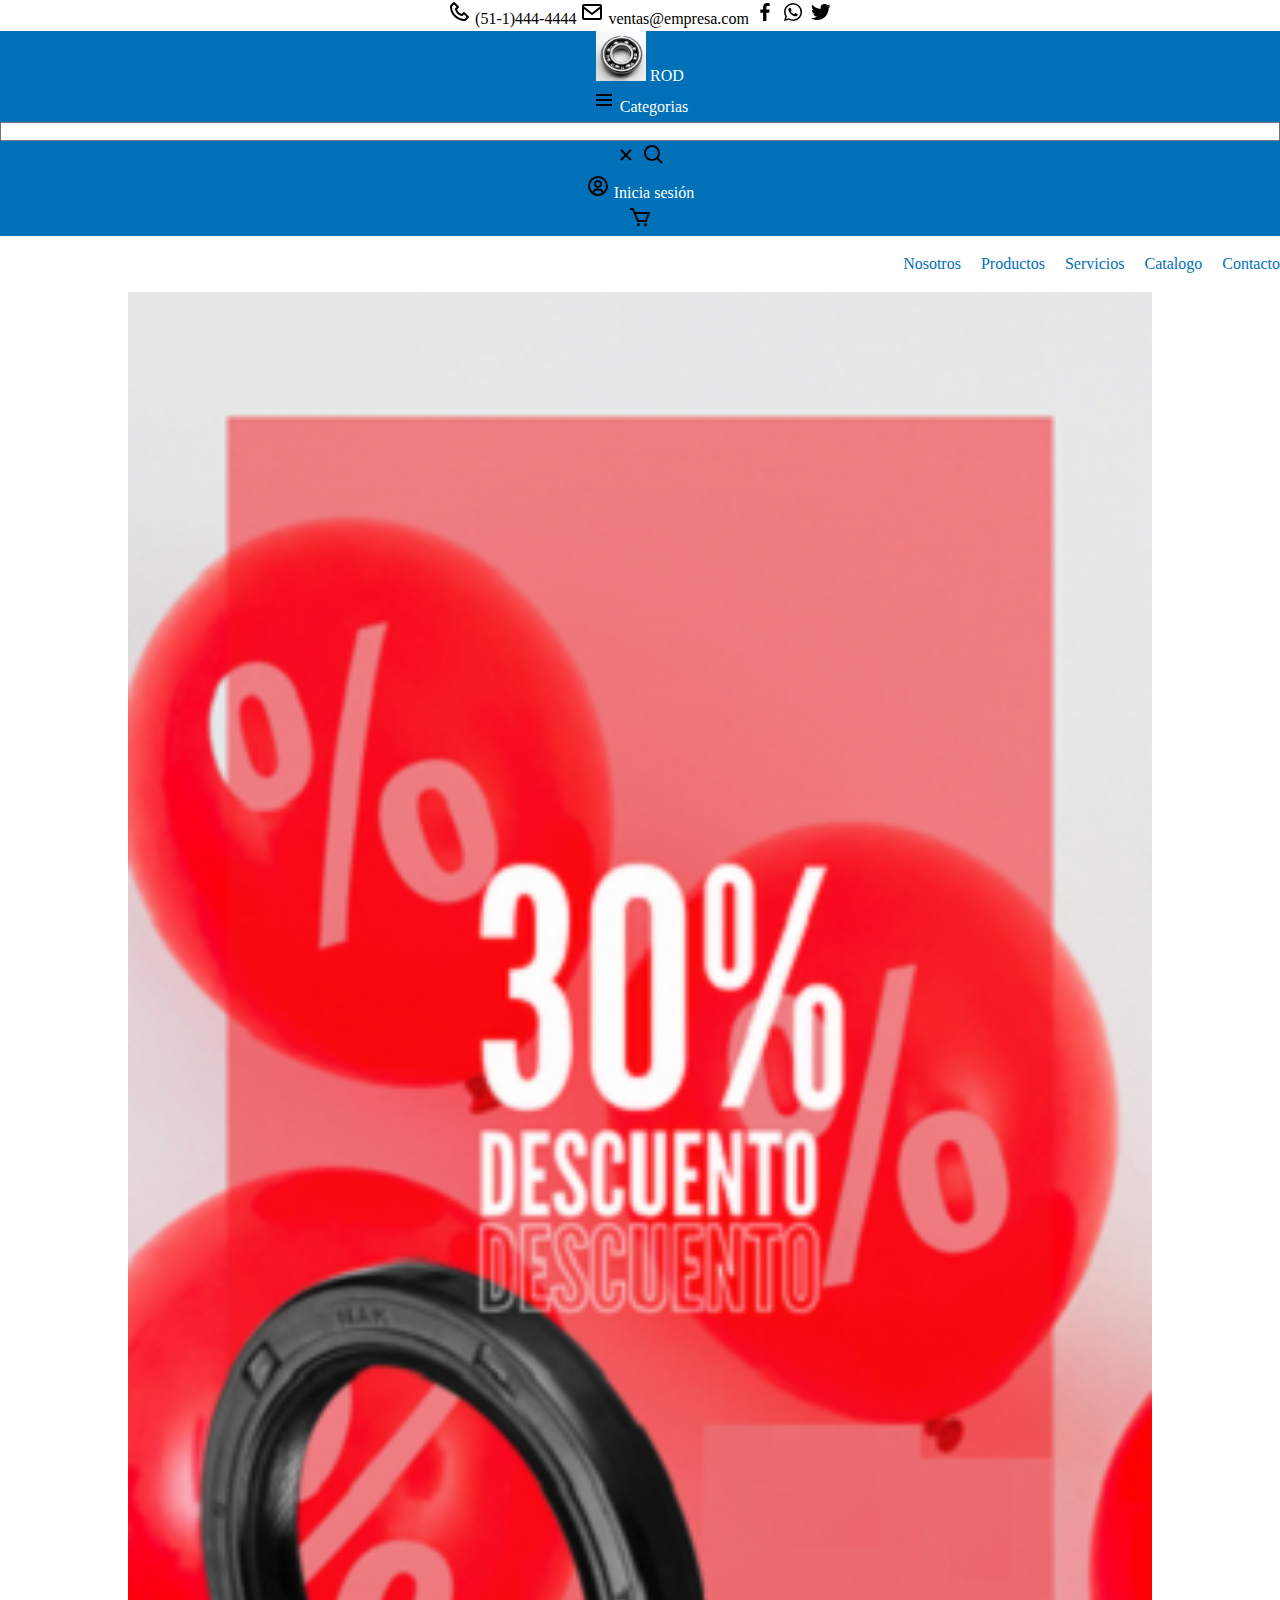
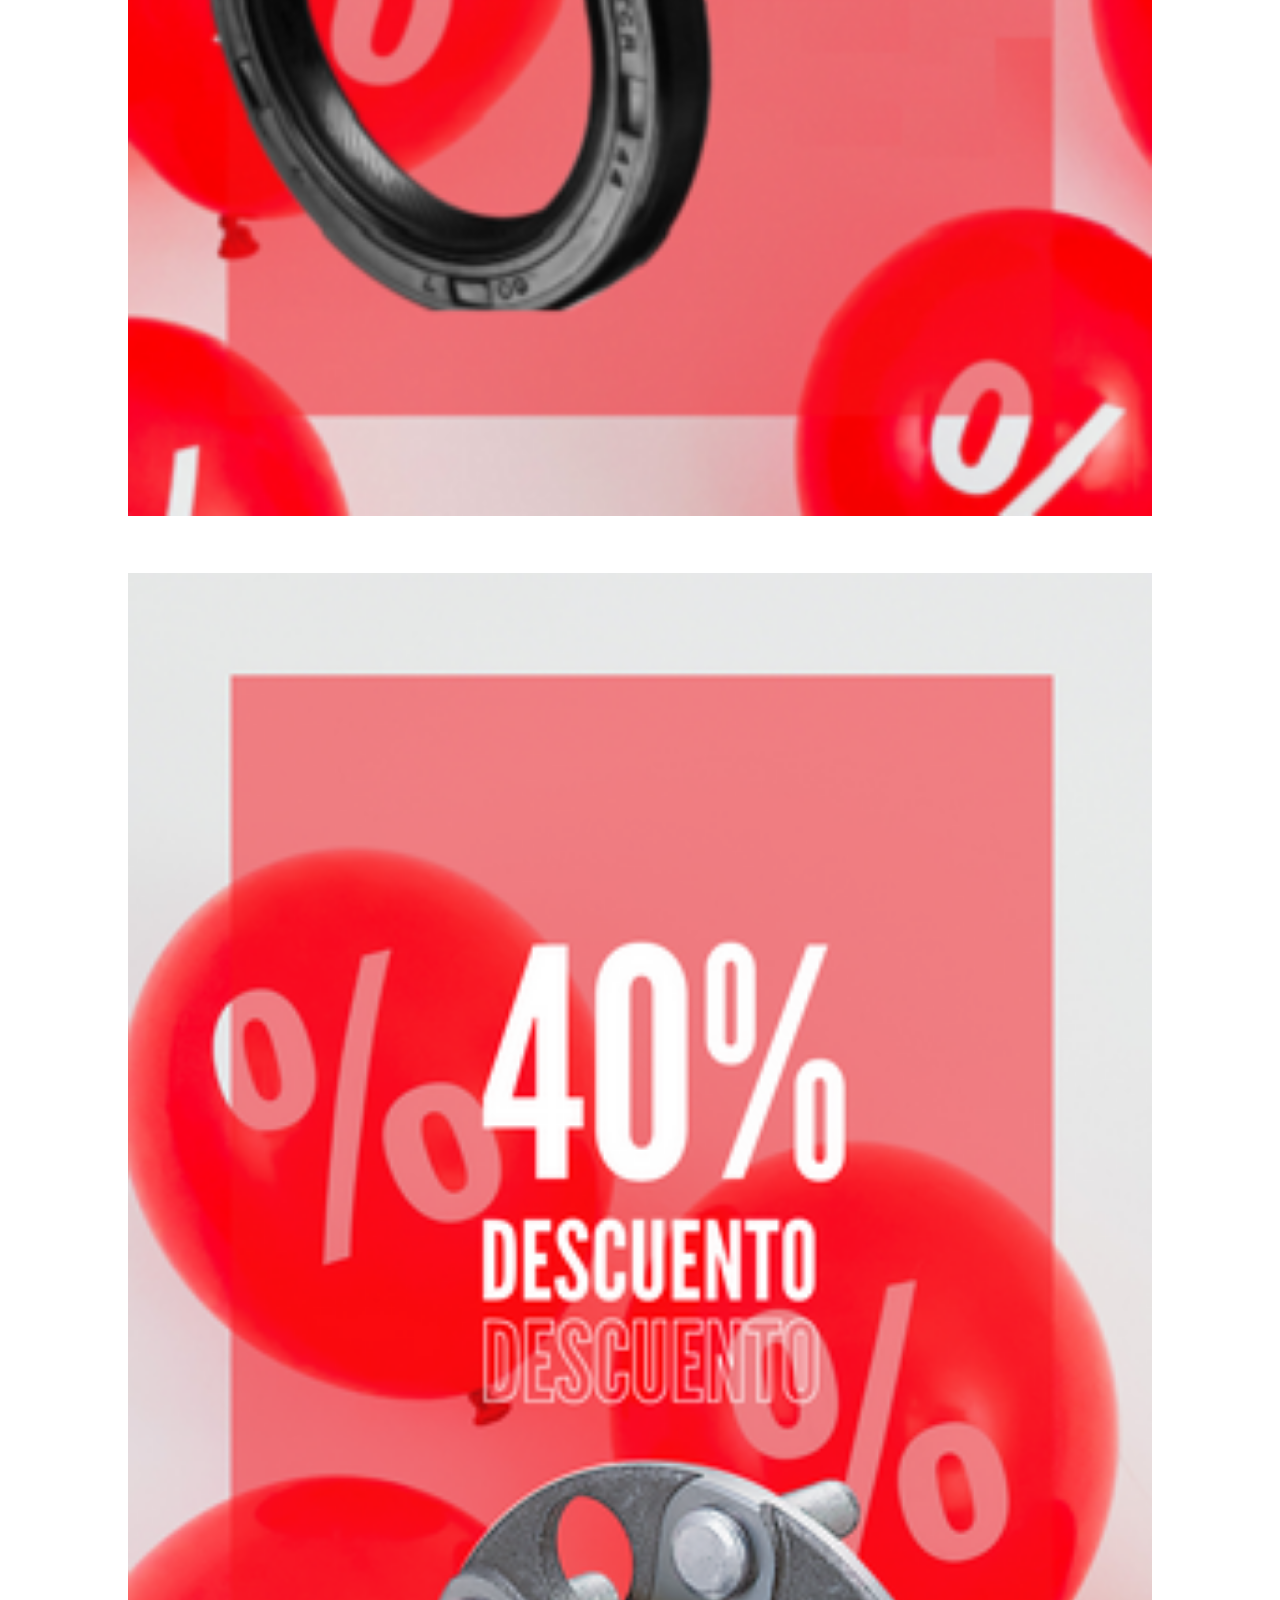
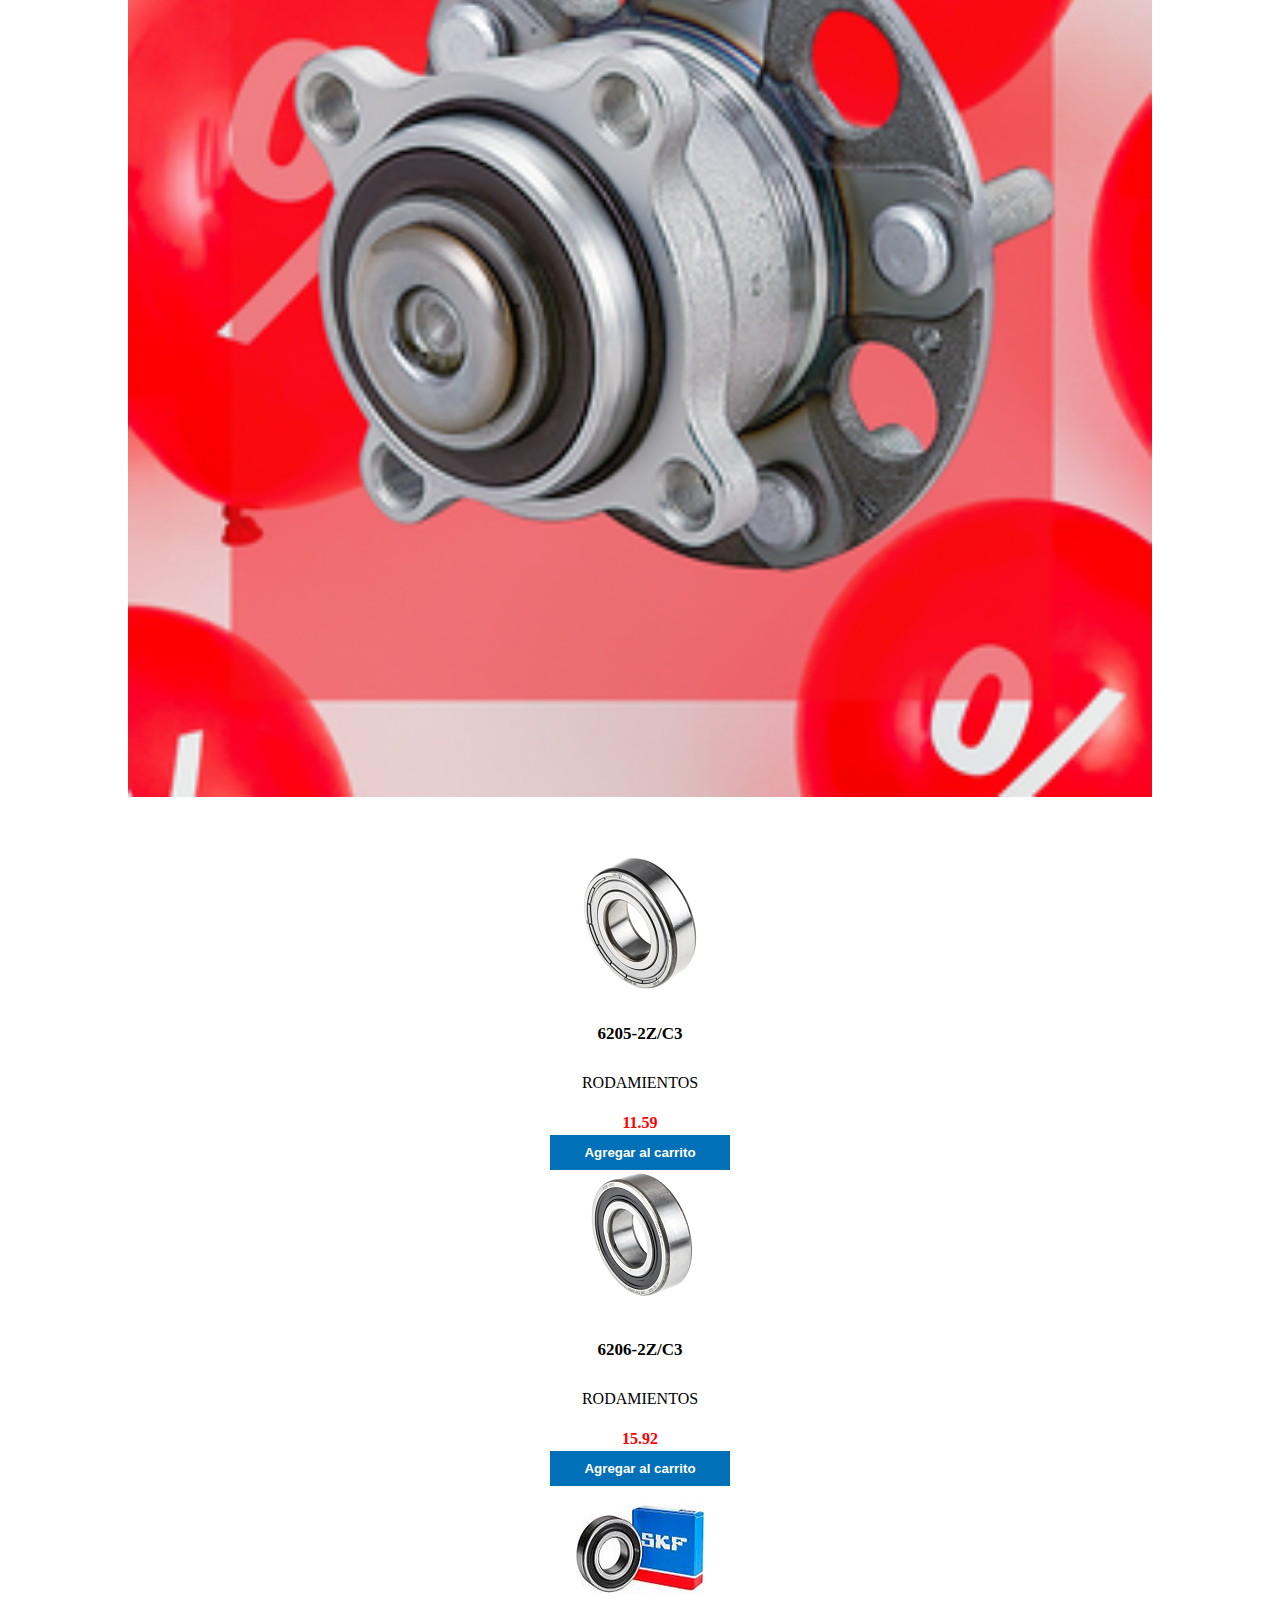
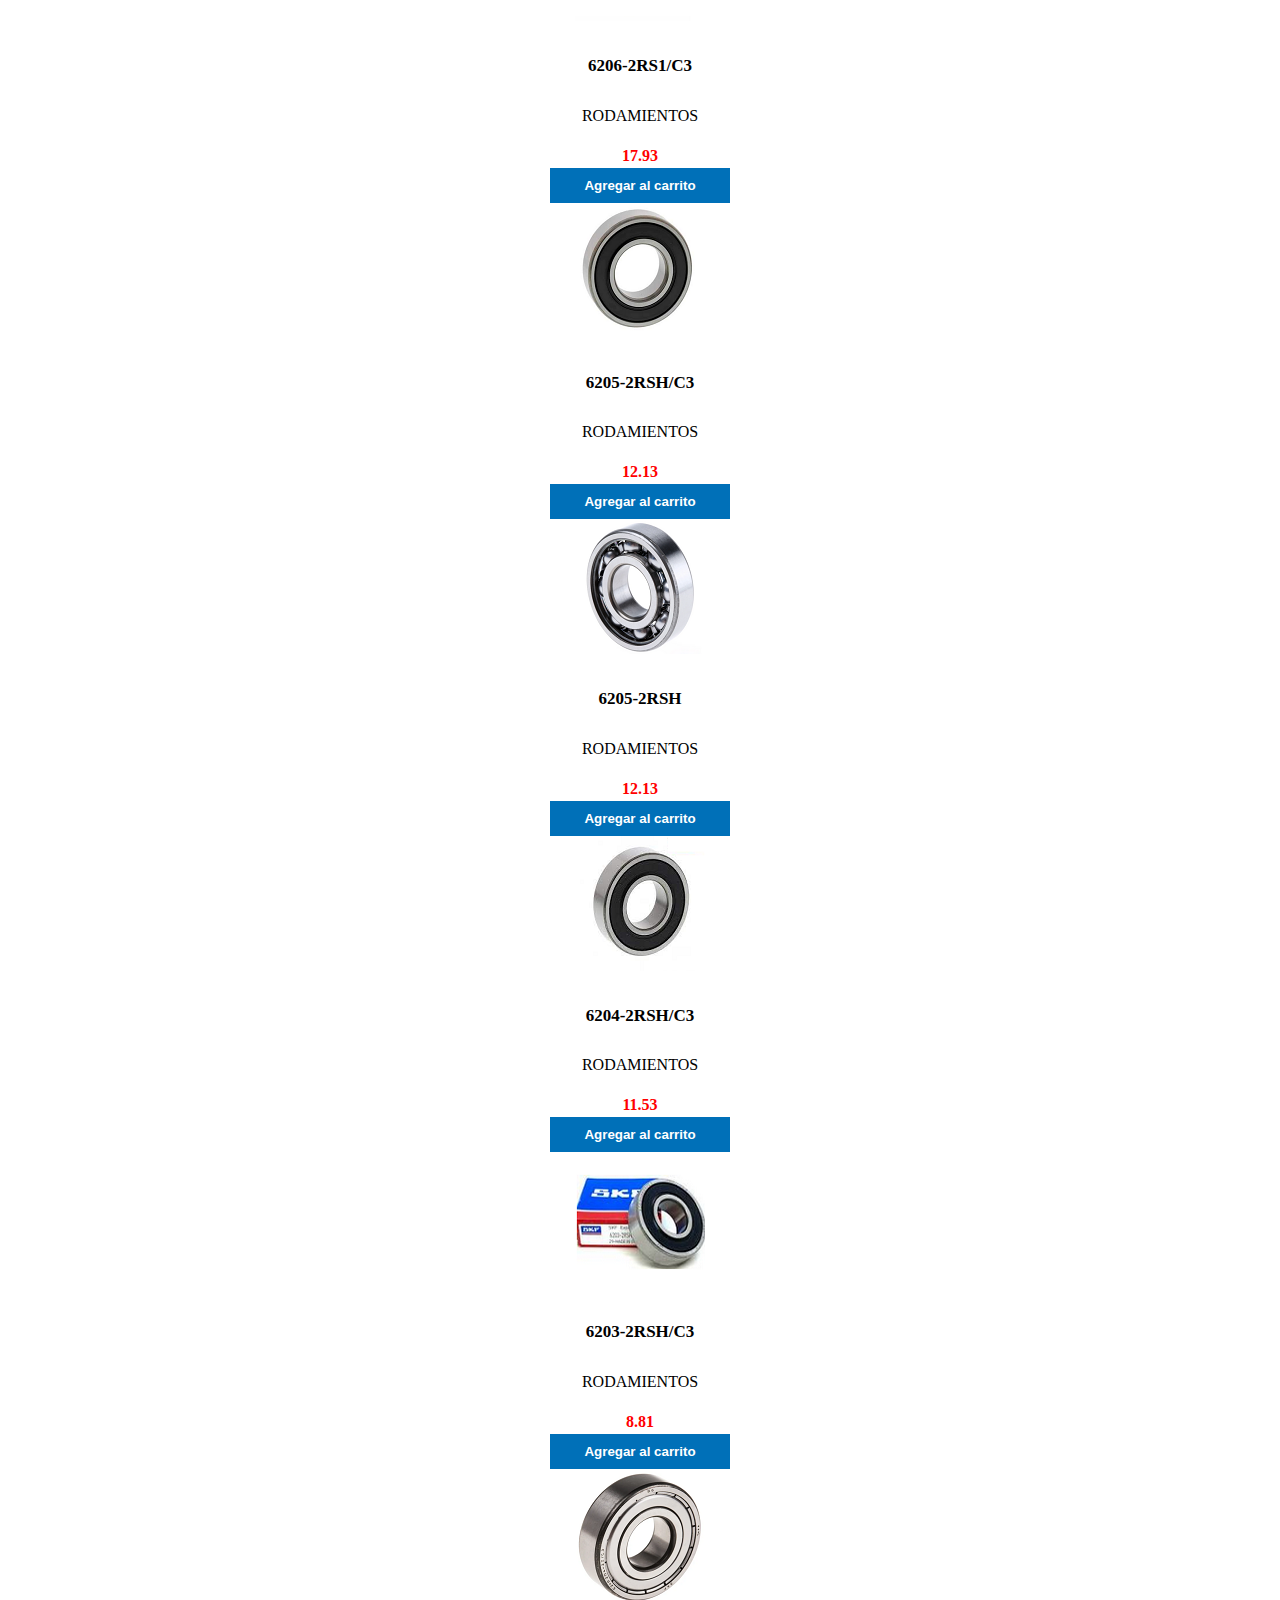
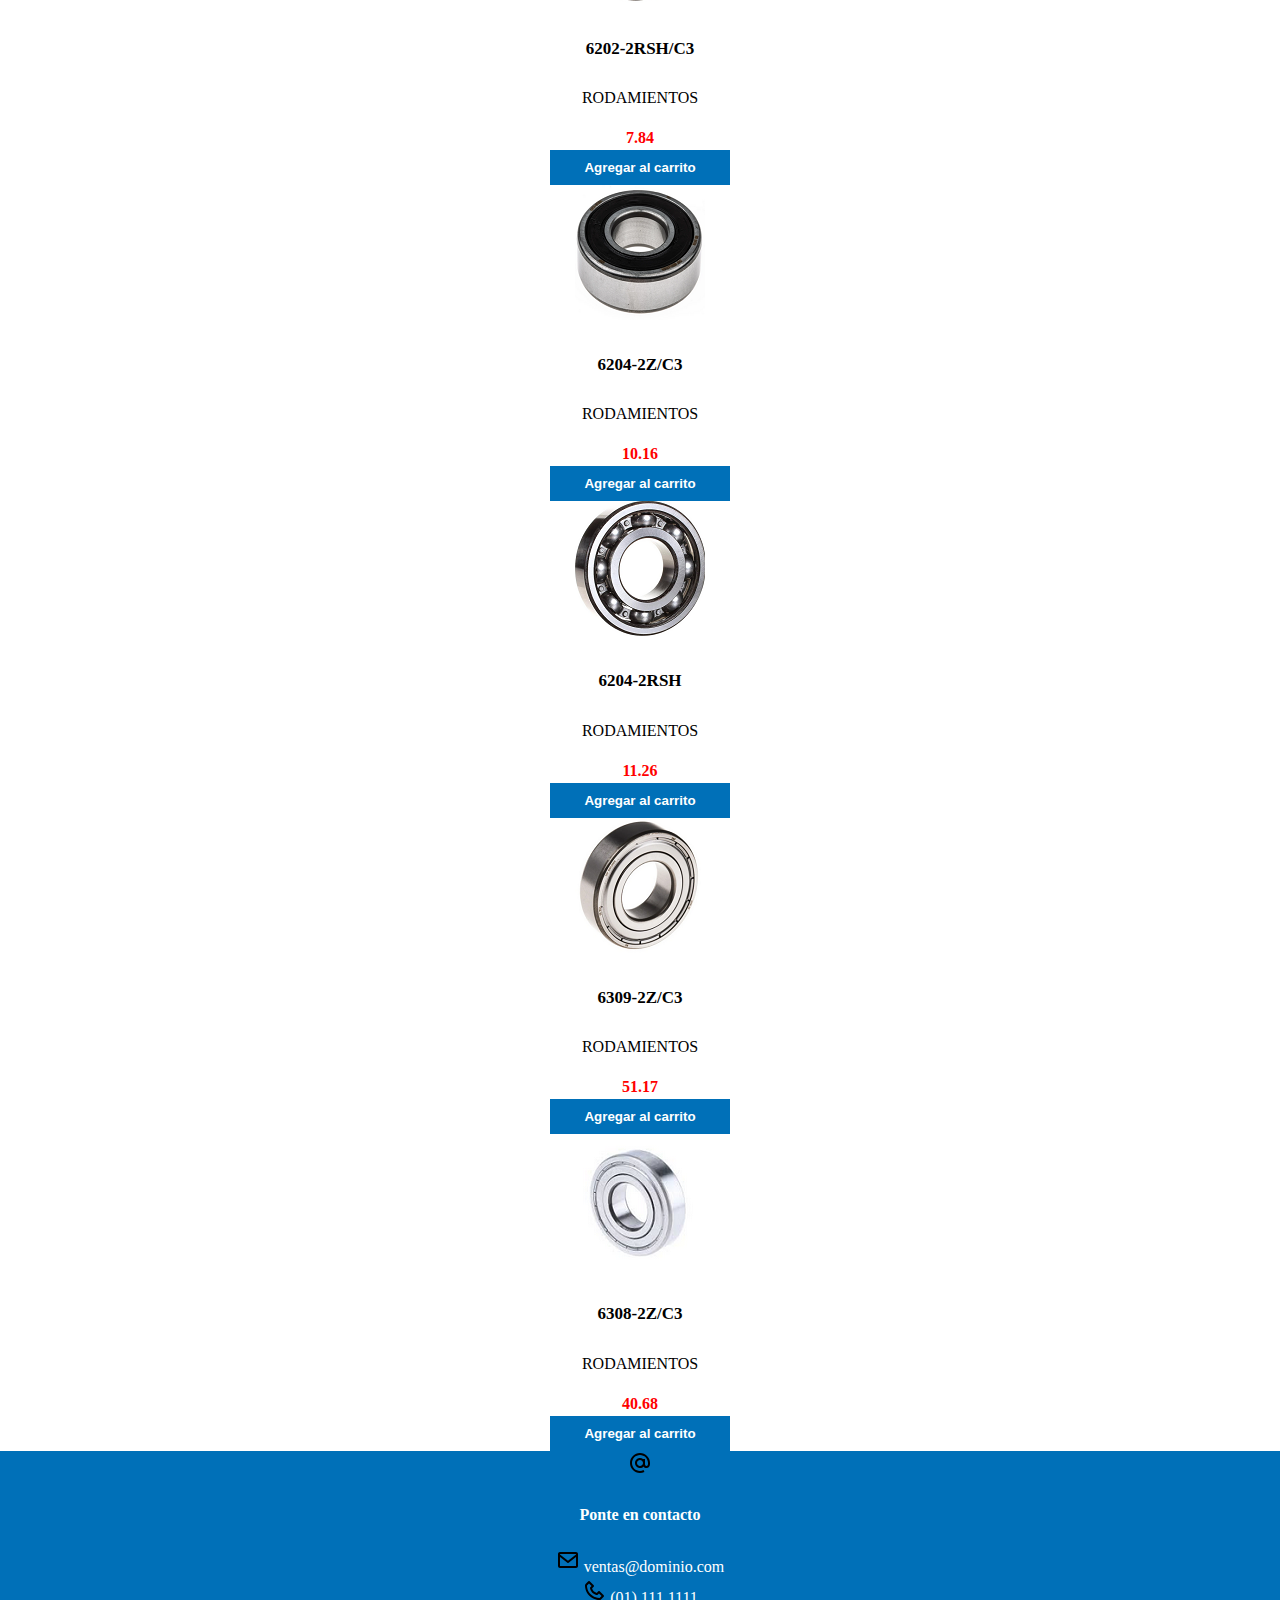
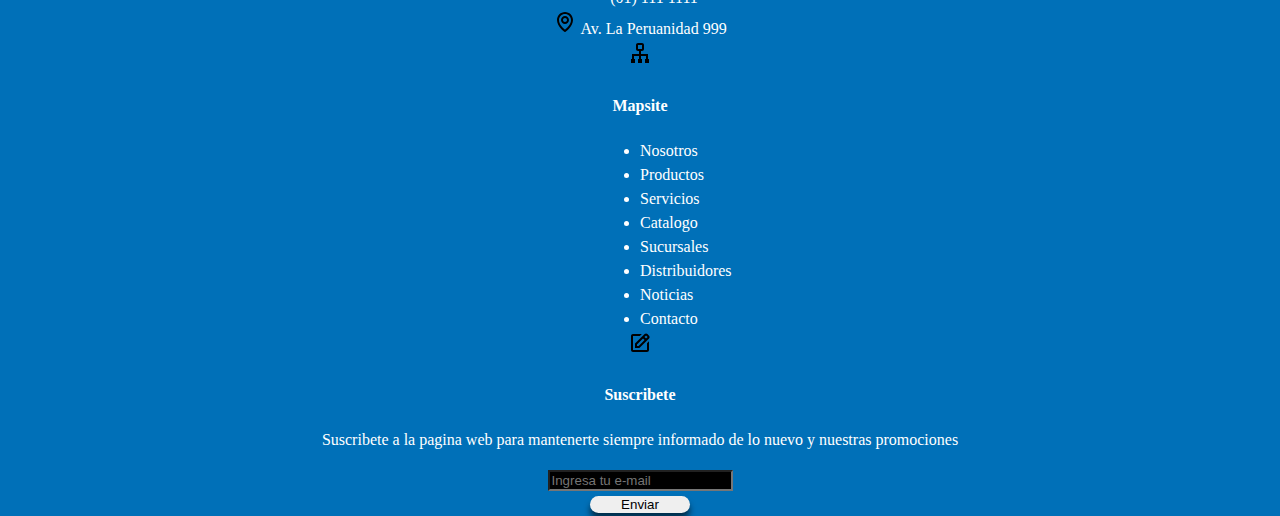
<file: index.html>
<!DOCTYPE html>
<html lang="en">
<head>
    <meta charset="UTF-8">
    <meta name="viewport" content="width=device-width, initial-scale=1.0">
    <title>Document</title>
    <link href="https://cdn.jsdelivr.net/npm/bootstrap@5.0.2/dist/css/bootstrap.min.css" rel="stylesheet" integrity="sha384-EVSTQN3/azprG1Anm3QDgpJLIm9Nao0Yz1ztcQTwFspd3yD65VohhpuuCOmLASjC" crossorigin="anonymous">
    <link rel="preconnect" href="https://fonts.googleapis.com">
    <link rel="preconnect" href="https://fonts.gstatic.com" crossorigin>
    <link href="https://fonts.googleapis.com/css2?family=Inter&family=Roboto&display=swap" rel="stylesheet">    
    <link rel="stylesheet" href="css/style.css">
</head>
<body onload="verificaCarrito()">

    <div class="container-fluid cont">

        <div class="row cont-barra">
            <div class="col-sm-4"></div>
            <div class="col-sm-8 barra">
                <a href=""><img src="ico/phone1.svg" alt="Telefono"></a>
                <a href=""><span>(51-1)444-4444</span></a>
                <a href=""><img src="ico/mail1.svg" alt="Email"></a>
                <a href=""><span>ventas@empresa.com</span></a>
                <a href=""><img src="ico/facebook2.svg" alt="Fecebook"></a>
                <a href=""><img src="ico/whatsapp1.svg" alt="WhatsApp"></a>
                <a href=""><img src="ico/twitter.svg" alt="Twitter"></a>
            </div>
        </div>
        
        <!-- BARRA DE BUSQUEDA -->
        <div class="row p-md-4 align-items-md-center barra-busqueda">
            <div class="col-md-1 logo">
                <a href="index.html"><img src="img/Rodamientos de bolas.png" alt="Logo"></a>
                <span>ROD</span>
            </div>
            <div class="col-md-2">
                <a class="text-decoration-none" href="#">
                    <img src="ico/menu.svg" alt="Categorias">
                    <span class="categoria">Categorias</span>
                </a>
            </div>
            <div class="col-md-6">
                <div class="d-flex flex-row">
                    <input id="bus-itm" class="rounded-pill busqueda" type="text" > 
                    <a href="">
                        <img src="ico/x.svg" alt="Cierre">
                    </a>
                    <a href="" id="btnBusca">
                        <img src="ico/lupa1.svg" alt="Busqueda" onclick="busquedaItems()">
                    </a>
                </div>
            </div>
            <div class="col-md-2">
                <a class="text-decoration-none" href="#">
                    <img src="ico/user2.svg" alt="Inicio sesion">
                    <span class="sesion">Inicia sesión</span>
                </a>
            </div>
            <div class="col-md-1">
                <a href="#">
                    <img onclick="toogleCarrito()"  src="ico/cart1.svg" alt="Carrito">
                </a>
                <span id="car-btn">0</span>
            </div>
        </div>

        <!-- BARRA DE INFORMACION -->
        <div class="row">
            <div class="col-md-12" >
                <nav>
                    <ul class="cont-infor">
                        <li><a href="nosotros.html">Nosotros</a></li>
                        <li><a href="productos.html">Productos</a></li>
                        <li><a href="servicios.html">Servicios</a></li>
                        <li><a href="catalogos.html">Catalogo</a></li>
                        <li><a href="contacto.html">Contacto</a></li>
                    </ul>
                </nav>
            </div>
        </div>

        <!-- Carrito de compras -->
        <section class="menu" id="menu">
            <div class="compras">
                <span>Carrito de compras</span>
                <a href=""><img src="ico/x.svg" alt="">Cerrar</a>
            </div>

            <div class="compras-det">
                <div id="compras-detcom">
                    <!-- CONTENIDO DEL DETALLE DE ITEMS DEL CARRITO -->

                    <!-- <div class="compras-detcom compras-detcom-tmp">
                        <img id="com-img" src="img/img001.png" alt="Articulo seleccionado">
                        <div>
                            <p id="com-cod">6205-2Z/C3</p>
                            <div class="com-pre">
                                <p>1 x</p>
                                <span id="com-pre">11.59</span>
                            </div>
                        </div>
                    </div> -->                    
                </div>

                <div class="compras-dettot">
                    <div>
                        <p>Subtotal</p>
                        <span id="com-tot">0.00</span>
                    </div>
                    <button>Ver carrito</button>
                    <button class="compras-dettot-fin">Finalizar compra</button>
                </div>
            </div>

        </section>
        <div class="overlay" id="overlay" onclick="toogleMenu()">
        </div>        




         <!-- BARRA DE CONTENIDO -->
        <div class="row">
            <!-- Filtro -->       <!-- d-none    -->
            <div class="col-md-3 cont-fil">
                 <a href=""><img class="cont-dsct" src="img/dscto30.png" alt="Descuento1"></a>
                 <a href=""><img class="cont-dsct" src="img/dscto40.png" alt="Descuento2"></a>
            </div>

            <!-- Items -->
            <div class="col-md-9">
                <div class="row cont-msg" id="cont-msg">
                    Area de mansajes
                </div>

                <div class="row" id="cont-itm">
                    <!-- CONTENIDO DEL DETALLE DE ITEMS FILTRADOS -->

                    <!-- <div class="col-md-4 col-sm-6 cont-itm-det">
                        <div class="itm-det p-4">
                                <a href="det_item.html"  onclick="detalle_item()">
                                    <img class="imagen" id="itm-img"  src="img/Rodamiento 6201LLUC3.png" alt="articulo">
                                    <h6>
                                        <p id="itm-cod">6205-2Z - SKF</p>
                                    </h6>
                                    <div>
                                        <p id="itm-fam">RODAMIENTOS</p>
                                    </div>
                                    <span class="precio" id="itm-pre">S/22.00</span>
                                </a>                                
                                <div>
                                    <input class="rounded-pill carrito" type="button" value="Agregar al carrito" onclick="carrito_item()">
                                </div>
                        </div>
                    </div> -->

                </div>
            </div>
        </div>

        <div class="row contenedor-pie">

            <div class="col-md-1"></div>

            <div class="col-md-3">
                <div class="contacto-tit pt-4 ">
                    <div class="d-flex flex-row">
                        <img src="ico/arroba.svg" alt="Contacto">
                        <h4 class="ps-2 fw-bold">Ponte en contacto</h4>
                    </div>
                </div>
                
                <div class="contacto-det">
                    <div class="text-start pt-2 ps-2">
                        <img src="ico/mail1.svg" alt="Email">
                        <span class="ps-1">ventas@dominio.com</span>
                    </div>
                    <div class="text-start pt-2 ps-2">
                        <img src="ico/phone1.svg" alt="Telefono">
                        <span class="ps-1">(01) 111 1111</span>
                    </div>
                    <div class="text-start  pt-2 ps-2">
                        <img src="ico/map.svg" alt="Direccion">
                        <span class="ps-1">Av. La Peruanidad 999</span>
                    </div>
                </div>
            </div>

            <!-- BARRA DE PIE DE PAGINA -->
            <div class="col-md-4">
                <div class="mapsite-tit pt-4">
                    <div class="d-flex flex-row">
                        <img src="ico/sitemap.svg" alt="Mapsite">
                        <h4 class="ps-2 fw-bold">Mapsite</h4>
                    </div>
                </div>

                <div class="row pb-4">
                    <div class="col-6">
                        <ul class="list-unstyled text-start ps-5 mapsite-det">
                            <li class="pt-2">
                                <a href="#">Nosotros</a>
                            </li>
                            <li class="pt-2">
                                <a href="productos.html">Productos</a>
                            </li>
                            <li class="pt-2">
                                <a href="servicios.html">Servicios</a>
                            </li>
                            <li class="pt-2">
                                <a href="catalogos.html">Catalogo</a>
                            </li>
                        </ul>    
                    </div>
                    <div class="col-6">
                        <ul class="list-unstyled text-start mapsite-det">
                            <li class="pt-2">
                                <a href="#">Sucursales</a>
                            </li>
                            <li class="pt-2">
                                <a href="#">Distribuidores</a>
                            </li>
                            <li class="pt-2">
                                <a href="#">Noticias</a>
                            </li>
                            <li class="pt-2">
                                <a href="contacto.html">Contacto</a>
                            </li>
                        </ul>
                    </div>
                </div>
            </div>

            <div class="col-md-3">
                <div class="suscribete-tit pt-4">
                    <div class="d-flex flex-row">
                        <img src="ico/edit.svg" alt="Suscripcion">
                        <h4 class="ps-2 fw-bold">Suscribete</h4>
                    </div>
                </div>

                <div class="pt-1 pb-4">
                    <p class="text-start ps-4">Suscribete a la pagina web para mantenerte siempre informado de lo nuevo y nuestras promociones
                    </p>
                    <div class="d-flex flex-column suscribete-ent";>
                        <input type="text" placeholder="Ingresa tu e-mail">
                        <div class="d-grid justify-content-end pt-2">
                            <button>Enviar</button>
                        </div>
                    </div>
                </div>
            </div>

            <div class="col-md-1"></div>

        </div>
        
        
    </div>

    <script src="js/java.js"></script>
    <script src="js/carrito.js"></script>    
    <script src="bd/Items.jsonp"></script>
    <!-- <script src="bd/ItemsPromo.jsonp"></script> -->
</body>
</html>
</file>
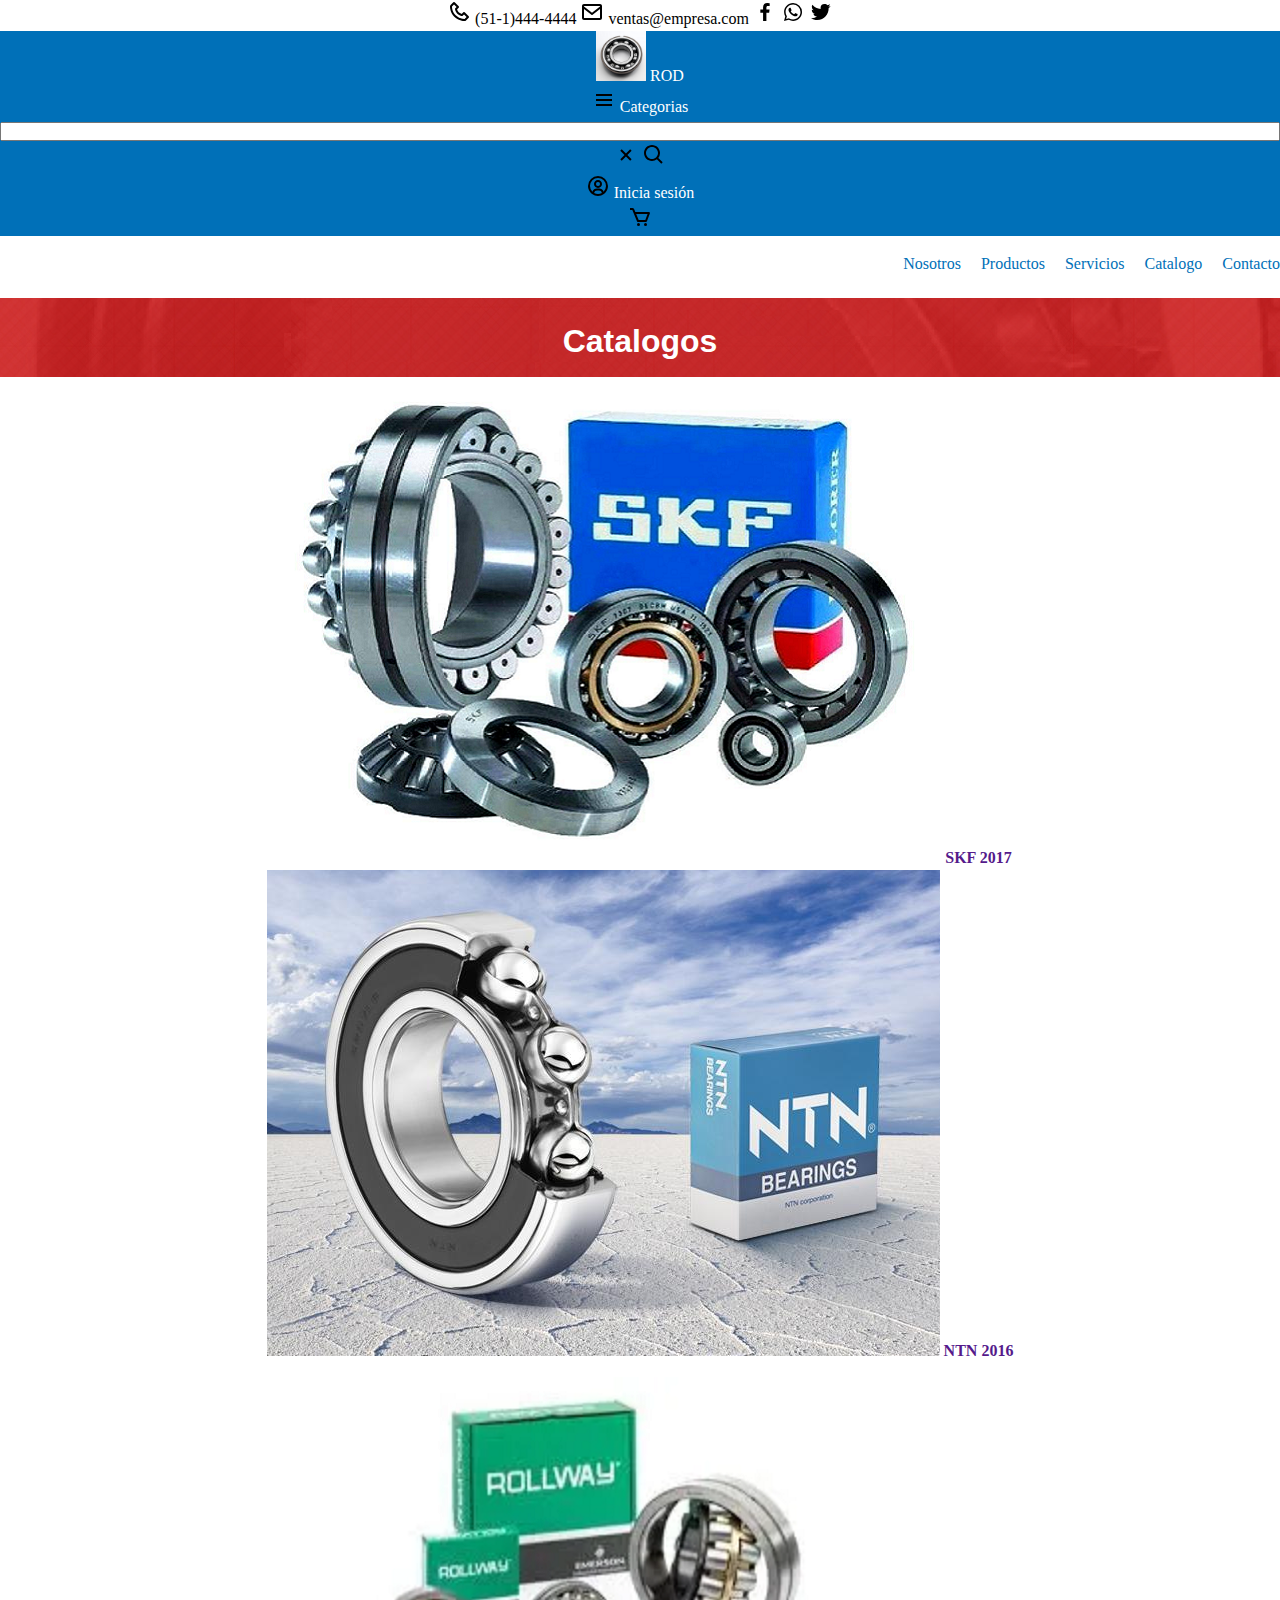
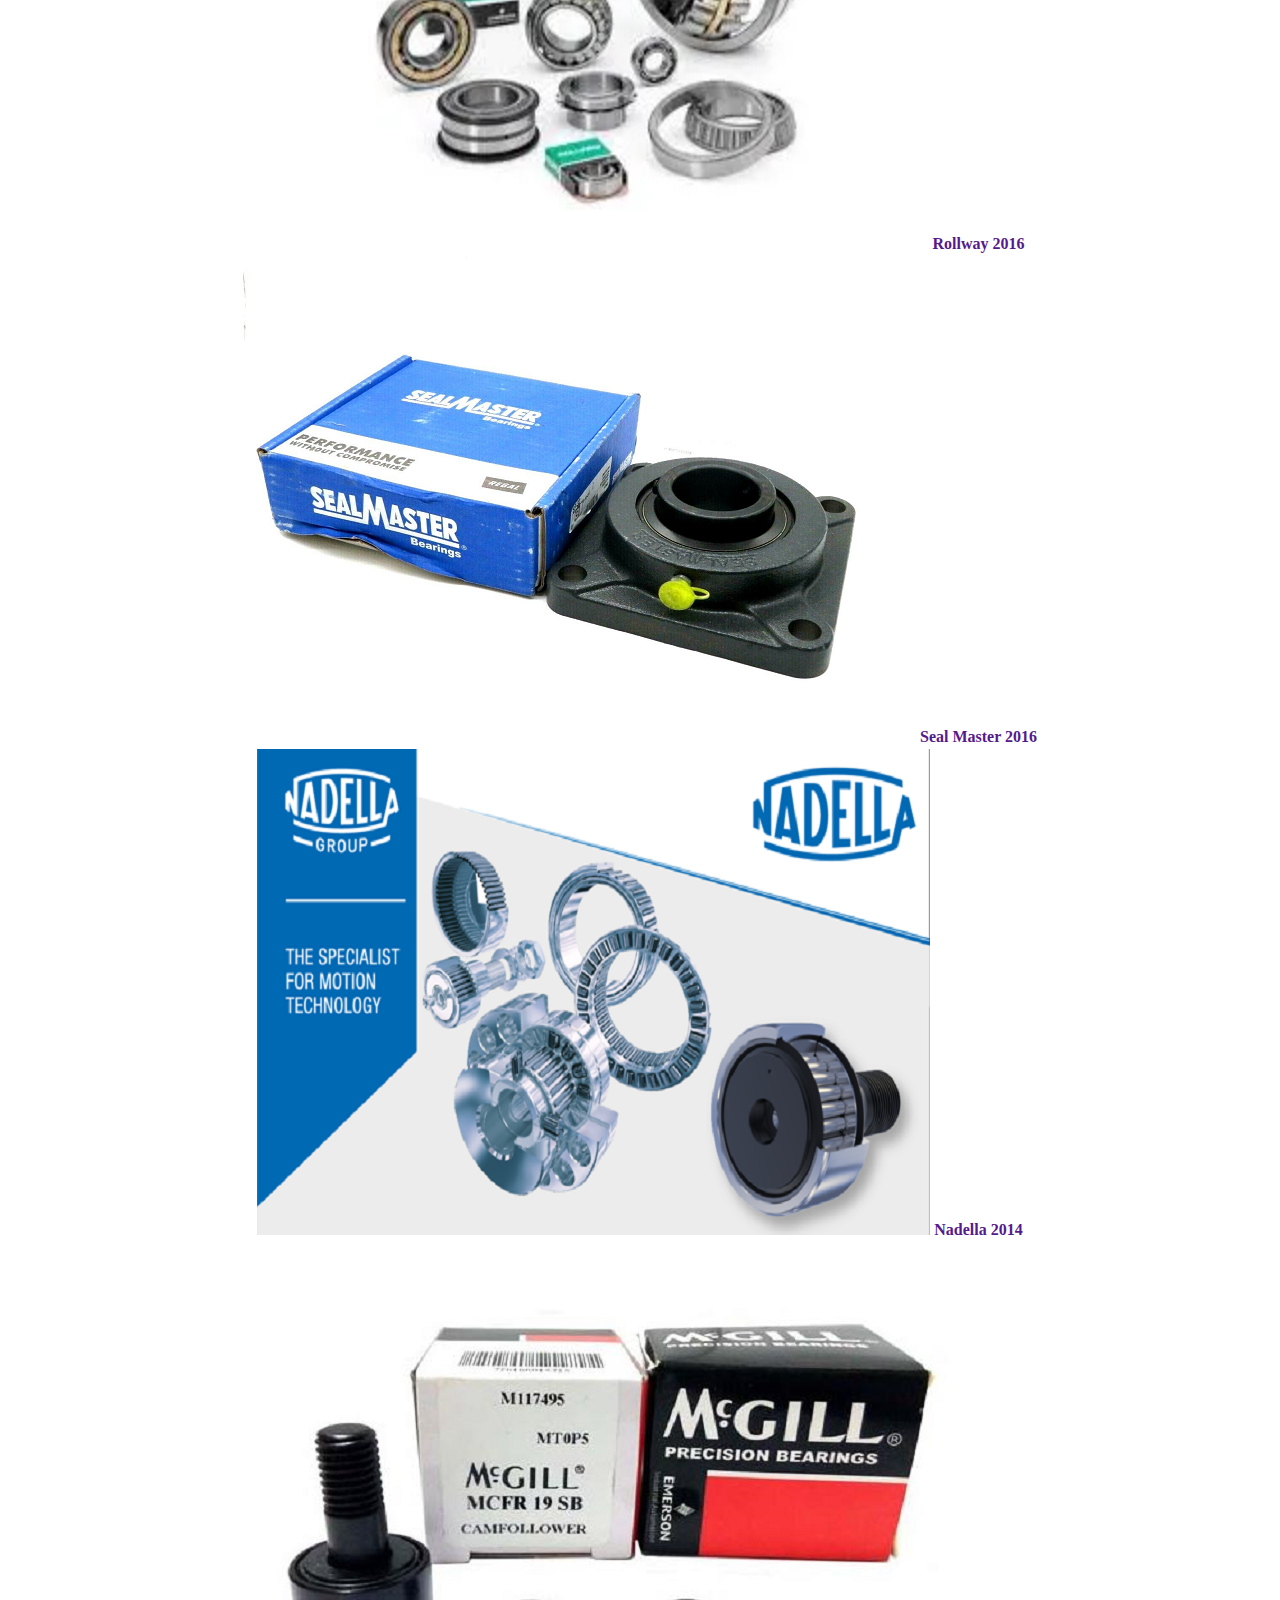
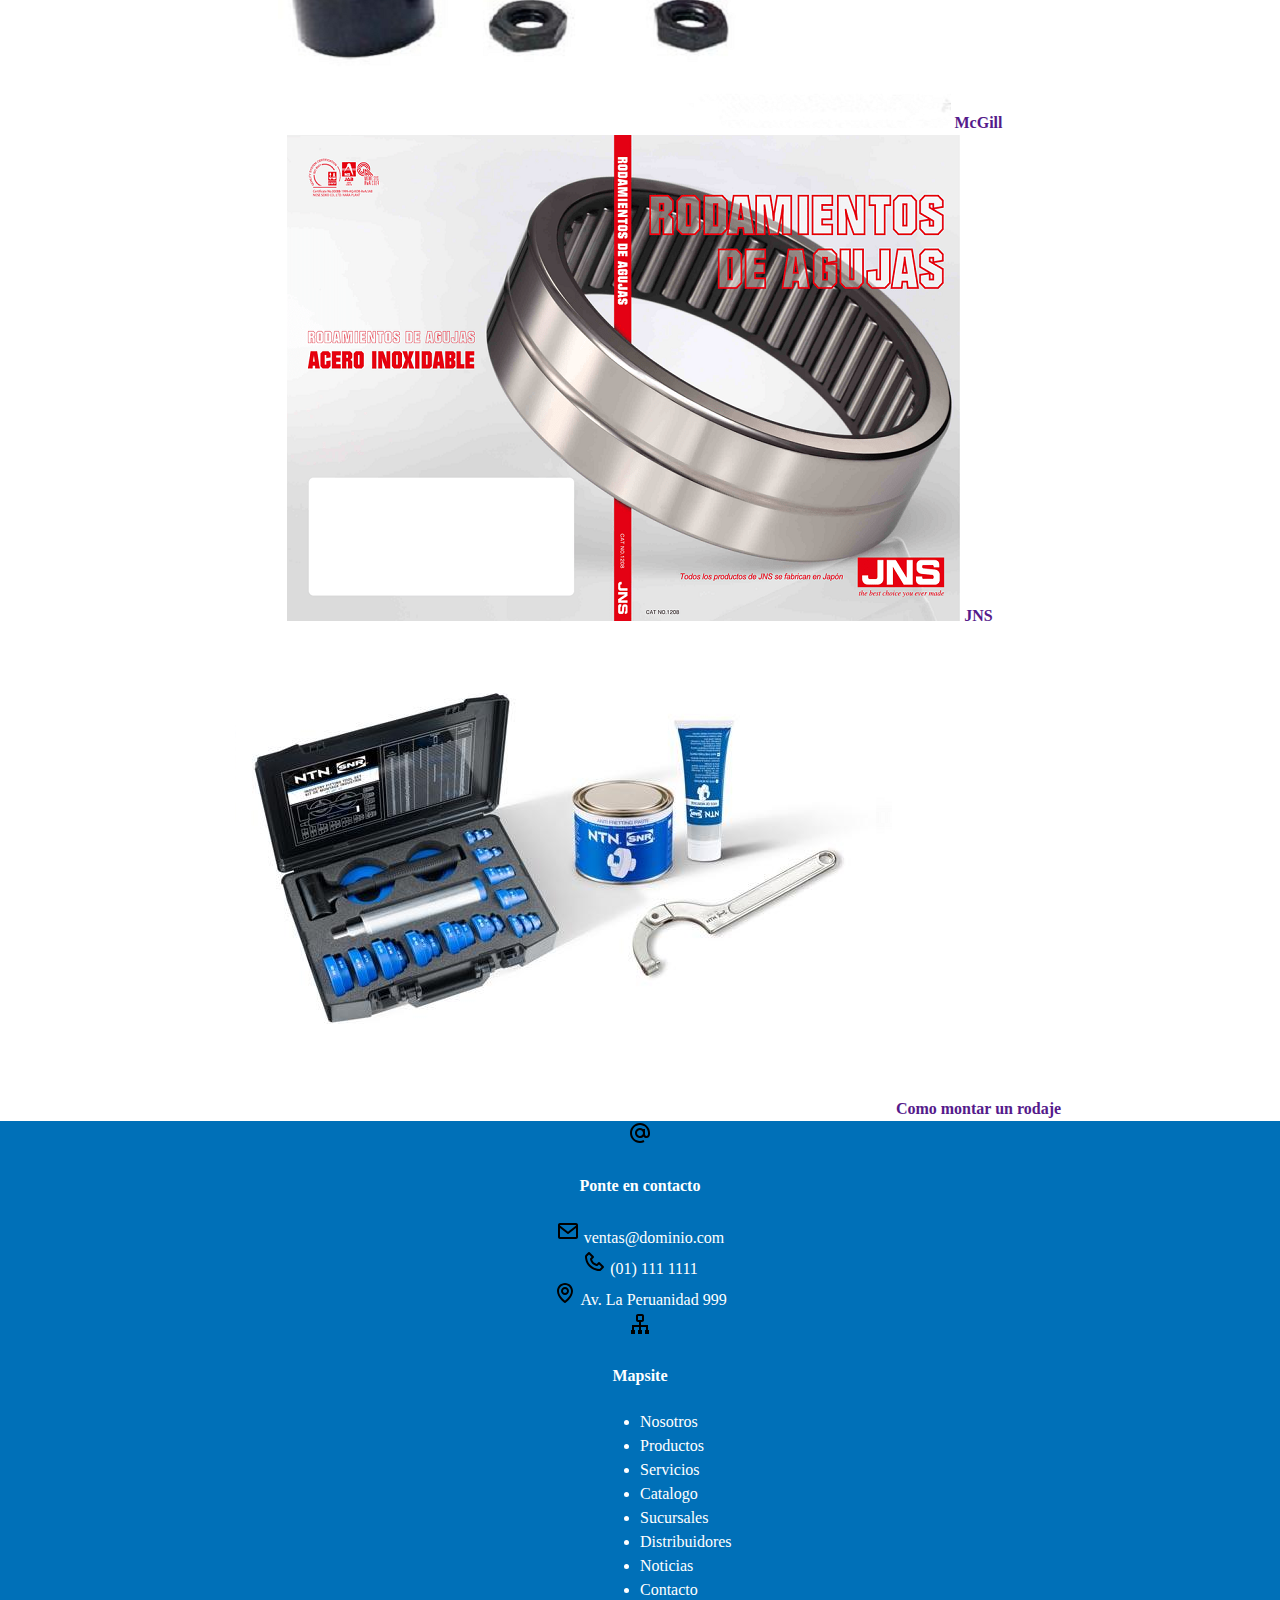
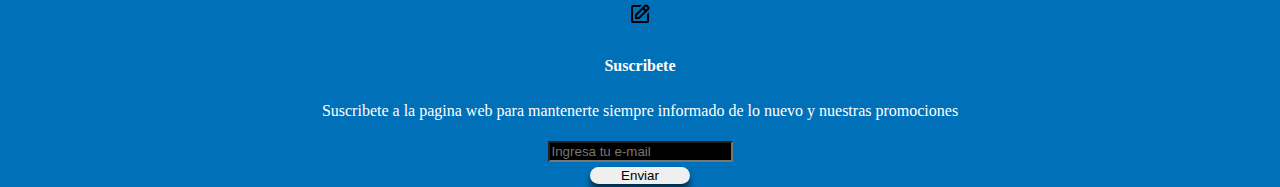
<file: catalogos.html>
<!DOCTYPE html>
<html lang="en">
<head>
    <meta charset="UTF-8">
    <meta name="viewport" content="width=device-width, initial-scale=1.0">
    <title>Document</title>
    <link href="https://cdn.jsdelivr.net/npm/bootstrap@5.0.2/dist/css/bootstrap.min.css" rel="stylesheet" integrity="sha384-EVSTQN3/azprG1Anm3QDgpJLIm9Nao0Yz1ztcQTwFspd3yD65VohhpuuCOmLASjC" crossorigin="anonymous">
    <link rel="stylesheet" href="css/style.css">
</head>
<body>

    <div class="container-fluid cont">

        <div class="row">
            <div class="col-sm-4"></div>
            <div class="col-sm-8 barra">
                <a href=""><img src="ico/phone1.svg" alt=""></a>
                <a href=""><span>(51-1)444-4444</span></a>
                <a href=""><img src="ico/mail1.svg" alt=""></a>
                <a href=""><span>ventas@empresa.com</span></a>
                <a href=""><img src="ico/facebook2.svg" alt=""></a>
                <a href=""><img src="ico/whatsapp1.svg" alt=""></a>
                <a href=""><img src="ico/twitter.svg" alt=""></a>
            </div>
        </div>
        
        <!-- BARRA DE BUSQUEDA -->
        <div class="row p-md-4 align-items-md-center barra-busqueda">
            <div class="col-md-1 logo">
                <a href="index.html"><img src="img/Rodamientos de bolas.png" alt=""></a>
                <span>ROD</span>
            </div>
            <div class="col-md-2">
                <a class="text-decoration-none" href="#">
                    <img src="ico/menu.svg" alt="">
                    <span class="categoria">Categorias</span>
                </a>
            </div>
            <div class="col-md-6">
                <div class="d-flex flex-row">
                    <input class="rounded-pill busqueda" type="text" > 
                    <a href="">
                        <img src="ico/x.svg" alt="">
                    </a>
                    <a href="">
                        <img src="ico/lupa1.svg" alt="">
                    </a>
                </div>
            </div>
            <div class="col-md-2">
                <a class="text-decoration-none" href="#">
                    <img src="ico/user2.svg" alt="">
                    <span class="sesion">Inicia sesión</span>
                </a>
            </div>
            <div class="col-md-1">
                <a href="#">
                    <img src="ico/cart1.svg" alt="">
                </a>

            </div>
        </div>

        <!-- BARRA DE INFORMACION -->
        <div class="row">
            <div class="col-md-12" >
                <nav>
                    <ul class="cont-infor">
                        <li><a href="nosotros.html">Nosotros</a></li>
                        <li><a href="productos.html">Productos</a></li>
                        <li><a href="servicios.html">Servicios</a></li>
                        <li><a href="catalogos.html">Catalogo</a></li>
                        <li><a href="contacto.html">Contacto</a></li>
                    </ul>
                </nav>
            </div>
        </div>
        <div class="row pb-5 tit-content">
            <h1>Catalogos</h1>
        </div>        

         <!-- BARRA DE CONTENIDO -->
        <div class="row pt-5 det-content">
            <div class="col-md-3 col-sm-6 d-flex flex-column p-5">
                <img src="img/catalogos/skf2.png" alt="">
                <span>
                    <a href="">SKF 2017</a>
                </span>
            </div>
            <div class="col-md-3 col-sm-6 d-flex flex-column p-5">
                <img src="img/catalogos/ntn2.png" alt="">                
                <span>
                    <a href="">NTN 2016</a>
                </span> 
            </div>
            <div class="col-md-3 col-sm-6 d-flex flex-column p-5">
                <img src="img/catalogos/rollway2.png" alt="">
                <span>
                    <a href="">Rollway 2016</a>
                </span>
            </div>
            <div class="col-md-3 col-sm-6 d-flex flex-column p-5">
                <img src="img/catalogos/sealmaster2.png" alt="">
                <span>
                     <a href="">Seal Master 2016</a>
                </span>
            </div>
        </div>

        <div class="row pt-5 pb-5 det-content">
            <div class="col-md-3 col-sm-6 d-flex flex-column p-5">
                <img src="img/catalogos/nadella2.png" alt="">
                <span>
                    <a href="">Nadella 2014</a>
                </span>
            </div>
            <div class="col-md-3 col-sm-6 d-flex flex-column p-5">
                <img src="img/catalogos/mcgill2.png" alt="">
                <span>
                    <a href="">McGill</a>
                 </span>
            </div>            
            <div class="col-md-3 col-sm-6 d-flex flex-column p-5">
                <img src="img/catalogos/jns2.png" alt="">
                <span>
                    <a href="">JNS</a>
                </span>
            </div>
            <div class="col-md-3 col-sm-6 d-flex flex-column p-5">
                <img src="img/catalogos/ntn_montaje2.png" alt="">
                <span>
                    <a href="">Como montar un rodaje</a>
                </span>
            </div>
        </div>


        <div class="row contenedor-pie">

            <div class="col-md-1"></div>

            <div class="col-md-3">
                <div class="contacto-tit pt-4 ">
                    <div class="d-flex flex-row">
                        <img src="ico/arroba.svg" alt="">
                        <h4 class="ps-2 fw-bold">Ponte en contacto</h4>
                    </div>
                </div>
                
                <div class="contacto-det">
                    <div class="text-start pt-2 ps-2">
                        <img src="ico/mail1.svg" alt="">
                        <span class="ps-1">ventas@dominio.com</span>
                    </div>
                    <div class="text-start pt-2 ps-2">
                        <img src="ico/phone1.svg" alt="">
                        <span class="ps-1">(01) 111 1111</span>
                    </div>
                    <div class="text-start  pt-2 ps-2">
                        <img src="ico/map.svg" alt="">
                        <span class="ps-1">Av. La Peruanidad 999</span>
                    </div>
                </div>
            </div>

            <!-- BARRA DE PIE DE PAGINA -->
            <div class="col-md-4">
                <div class="mapsite-tit pt-4">
                    <div class="d-flex flex-row">
                        <img src="ico/sitemap.svg" alt="">                        
                        <h4 class="ps-2 fw-bold">Mapsite</h4>
                    </div>
                </div>
                <div class="row pb-4">
                    <div class="col-6">
                        <ul class="list-unstyled text-start ps-5 mapsite-det">
                            <li class="pt-2">
                                <a href="#">Nosotros</a>
                            </li>
                            <li class="pt-2">
                                <a href="productos.html">Productos</a>
                            </li>
                            <li class="pt-2">
                                <a href="servicios.html">Servicios</a>
                            </li>
                            <li class="pt-2">
                                <a href="catalogos.html">Catalogo</a>
                            </li>
                        </ul>    
                    </div>
                    <div class="col-6">
                        <ul class="list-unstyled text-start mapsite-det">
                            <li class="pt-2">
                                <a href="#">Sucursales</a>
                            </li>
                            <li class="pt-2">
                                <a href="#">Distribuidores</a>
                            </li>
                            <li class="pt-2">
                                <a href="#">Noticias</a>
                            </li>
                            <li class="pt-2">
                                <a href="contacto.html">Contacto</a>
                            </li>
                        </ul>
                    </div>
                </div>
            </div>

            <div class="col-md-3">
                <div class="suscribete-tit pt-4">
                    <div class="d-flex flex-row">
                        <img src="ico/edit.svg" alt="">                        
                        <h4 class="ps-2 fw-bold">Suscribete</h4>
                    </div>
                </div>

                <div class="pt-1 pb-4">
                    <p class="text-start ps-4">Suscribete a la pagina web para mantenerte siempre informado de lo nuevo y nuestras promociones
                    </p>
                    <div class="d-flex flex-column suscribete-ent";>
                        <input type="text" placeholder="Ingresa tu e-mail">
                        <div class="d-grid justify-content-end pt-2">
                            <button>Enviar</button>
                        </div>
                    </div>
                </div>
            </div>

            <div class="col-md-1"></div>

        </div>
        
        
    </div>
</body>
</html>
</file>
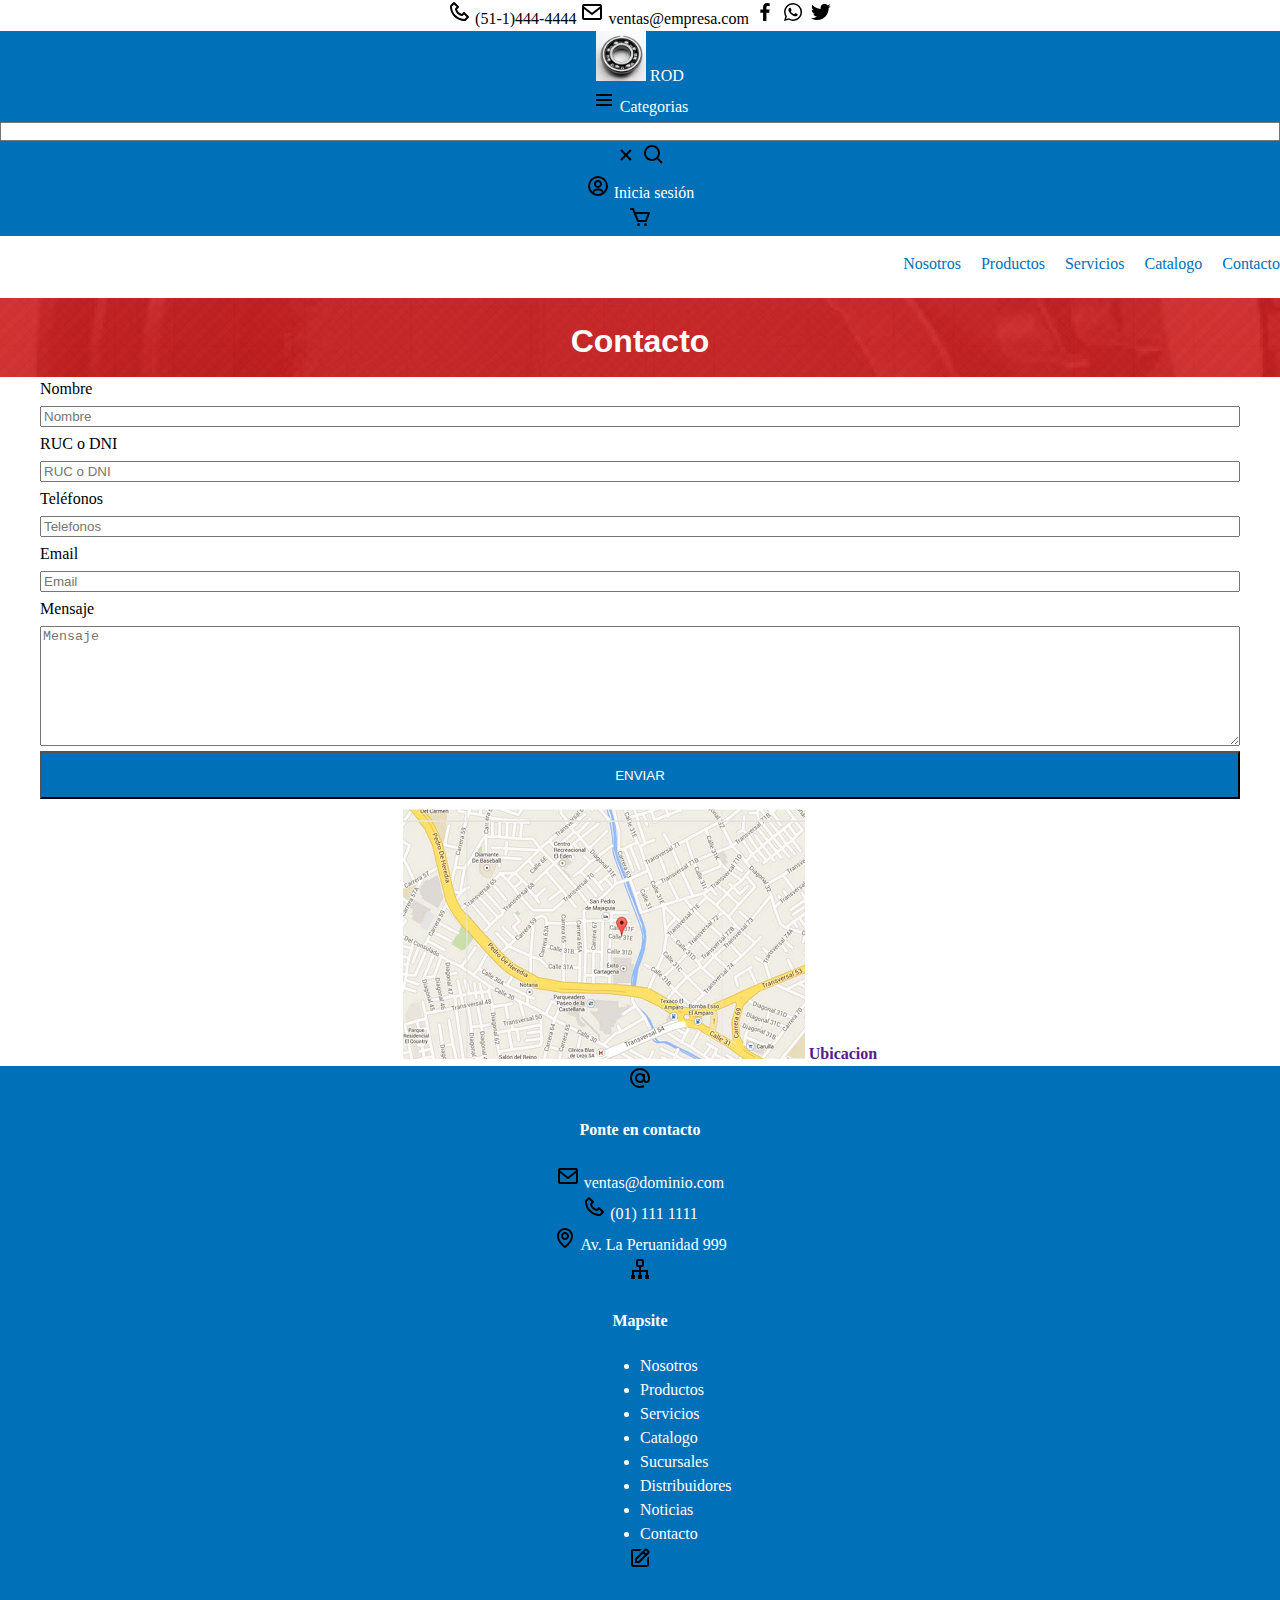
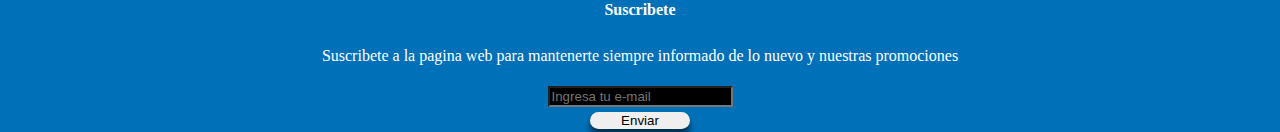
<file: contacto.html>
<!DOCTYPE html>
<html lang="en">
<head>
    <meta charset="UTF-8">
    <meta name="viewport" content="width=device-width, initial-scale=1.0">
    <title>Document</title>
    <link href="https://cdn.jsdelivr.net/npm/bootstrap@5.0.2/dist/css/bootstrap.min.css" rel="stylesheet" integrity="sha384-EVSTQN3/azprG1Anm3QDgpJLIm9Nao0Yz1ztcQTwFspd3yD65VohhpuuCOmLASjC" crossorigin="anonymous">
    <link rel="stylesheet" href="css/style.css">
</head>
<body>

    <div class="container-fluid cont">

        <div class="row">
            <div class="col-sm-4"></div>
            <div class="col-sm-8 barra">
                <a href=""><img src="ico/phone1.svg" alt=""></a>
                <a href=""><span>(51-1)444-4444</span></a>
                <a href=""><img src="ico/mail1.svg" alt=""></a>
                <a href=""><span>ventas@empresa.com</span></a>
                <a href=""><img src="ico/facebook2.svg" alt=""></a>
                <a href=""><img src="ico/whatsapp1.svg" alt=""></a>
                <a href=""><img src="ico/twitter.svg" alt=""></a>
            </div>
        </div>
        
        <!-- BARRA DE BUSQUEDA -->
        <div class="row p-md-4 align-items-md-center barra-busqueda">
            <div class="col-md-1 logo">
                <a href="index.html"><img src="img/Rodamientos de bolas.png" alt=""></a>
                <span>ROD</span>
            </div>            
            <div class="col-md-2" ">
                <a class="text-decoration-none" href="#">
                    <img src="ico/menu.svg" alt="">
                    <span class="categoria">Categorias</span>
                </a>
            </div>
            <div class="col-md-6">
                <div class="d-flex flex-row">
                    <input class="rounded-pill busqueda" type="text" > 
                    <a href="">
                        <img src="ico/x.svg" alt="">
                    </a>
                    <a href="">
                        <img src="ico/lupa1.svg" alt="">
                    </a>
                </div>
            </div>
            <div class="col-md-2">
                <a class="text-decoration-none" href="#">
                    <img src="ico/user2.svg" alt="">
                    <span class="sesion">Inicia sesión</span>
                </a>
            </div>
            <div class="col-md-1">
                <a href="#">
                    <img src="ico/cart1.svg" alt="">
                </a>

            </div>
        </div>

        <!-- BARRA DE INFORMACION -->
        <div class="row">
            <div class="col-md-12" >
                <nav>
                    <ul class="cont-infor">
                        <li><a href="nosotros.html">Nosotros</a></li>
                        <li><a href="productos.html">Productos</a></li>
                        <li><a href="servicios.html">Servicios</a></li>
                        <li><a href="catalogos.html">Catalogo</a></li>
                        <li><a href="contacto.html">Contacto</a></li>
                    </ul>
                </nav>
            </div>
        </div>
        <div class="row pb-5 tit-content">
            <h1>Contacto</h1>
        </div>        

         <!-- BARRA DE CONTENIDO -->
        <div class="row pt-2 det-content">
            <div class="col-md-6 col-sm-12 d-flex flex-column p-5 ">
                <div>
                    <form action="" class="form-contac">
                        <label for="nombre" class="frm-nom">Nombre</label>    
                        <input type="text" name="introducir_nombre" id="nombre" required="obligatorio" placeholder="Nombre">
                        
                        <label for="dni" class="frm-dni">RUC o DNI</label>    
                        <input type="text" name="introducir_dni" id="rucdni" required="obligatorio" placeholder="RUC o DNI">
 
                        <label for="telefono" class="frm-tel">Teléfonos</label>    
                        <input type="tel" name="introducir_tel" id="telefono" required="obligatorio" placeholder="Telefonos">
                        
                        <label for="email" class="frm-mail">Email</label>    
                        <input type="email" name="introducir_mail" id="mail" required="obligatorio" placeholder="Email">

                        <label for="mensaje" class="frm-msg">Mensaje</label>    
                        <textarea name="introducir_mensaje" class="texto_mensaje" id="mensaje" required="obligatorio" placeholder="Mensaje"></textarea>                             
                       
                        <button type="submit" name="enviar_formulario" id="enviar"><p>Enviar</p></button>
                    </form>
                    
                </div>
            </div>
            <div class="col-md-6 col-sm-12 d-flex flex-column p-5">
                <img src="img/ubicacion/localizacion.png" alt="">
                <span>
                    <a href="">Ubicacion</a>
                </span> 
            </div>

        </div>

        <div class="row contenedor-pie">

            <div class="col-md-1"></div>

            <div class="col-md-3">
                <div class="contacto-tit pt-4 ">
                    <div class="d-flex flex-row">
                        <img src="ico/arroba.svg" alt="">
                        <h4 class="ps-2 fw-bold">Ponte en contacto</h4>
                    </div>
                </div>
                
                <div class="contacto-det">
                    <div class="text-start pt-2 ps-2">
                        <img src="ico/mail1.svg" alt="">
                        <span class="ps-1">ventas@dominio.com</span>
                    </div>
                    <div class="text-start pt-2 ps-2">
                        <img src="ico/phone1.svg" alt="">
                        <span class="ps-1">(01) 111 1111</span>
                    </div>
                    <div class="text-start  pt-2 ps-2">
                        <img src="ico/map.svg" alt="">
                        <span class="ps-1">Av. La Peruanidad 999</span>
                    </div>
                </div>
            </div>

            <!-- BARRA DE PIE DE PAGINA -->
            <div class="col-md-4">
                <div class="mapsite-tit pt-4">
                    <div class="d-flex flex-row">
                        <img src="ico/sitemap.svg" alt="">                        
                        <h4 class="ps-2 fw-bold">Mapsite</h4>
                    </div>
                </div>
                <div class="row pb-4">
                    <div class="col-6">
                        <ul class="list-unstyled text-start ps-5 mapsite-det">
                            <li class="pt-2">
                                <a href="#">Nosotros</a>
                            </li>
                            <li class="pt-2">
                                <a href="productos.html">Productos</a>
                            </li>
                            <li class="pt-2">
                                <a href="servicios.html">Servicios</a>
                            </li>
                            <li class="pt-2">
                                <a href="catalogos.html">Catalogo</a>
                            </li>
                        </ul>    
                    </div>
                    <div class="col-6">
                        <ul class="list-unstyled text-start mapsite-det">
                            <li class="pt-2">
                                <a href="#">Sucursales</a>
                            </li>
                            <li class="pt-2">
                                <a href="#">Distribuidores</a>
                            </li>
                            <li class="pt-2">
                                <a href="#">Noticias</a>
                            </li>
                            <li class="pt-2">
                                <a href="contacto.html">Contacto</a>
                            </li>
                        </ul>
                    </div>
                </div>
            </div>

            <div class="col-md-3">
                <div class="suscribete-tit pt-4">
                    <div class="d-flex flex-row">
                        <img src="ico/edit.svg" alt="">                        
                        <h4 class="ps-2 fw-bold">Suscribete</h4>
                    </div>
                </div>

                <div class="pt-1 pb-4">
                    <p class="text-start ps-4">Suscribete a la pagina web para mantenerte siempre informado de lo nuevo y nuestras promociones
                    </p>
                    <div class="d-flex flex-column suscribete-ent";>
                        <input type="text" placeholder="Ingresa tu e-mail">
                        <div class="d-grid justify-content-end pt-2">
                            <button>Enviar</button>
                        </div>
                    </div>
                </div>
            </div>

            <div class="col-md-1"></div>

        </div>
        
        
    </div>
</body>
</html>
</file>
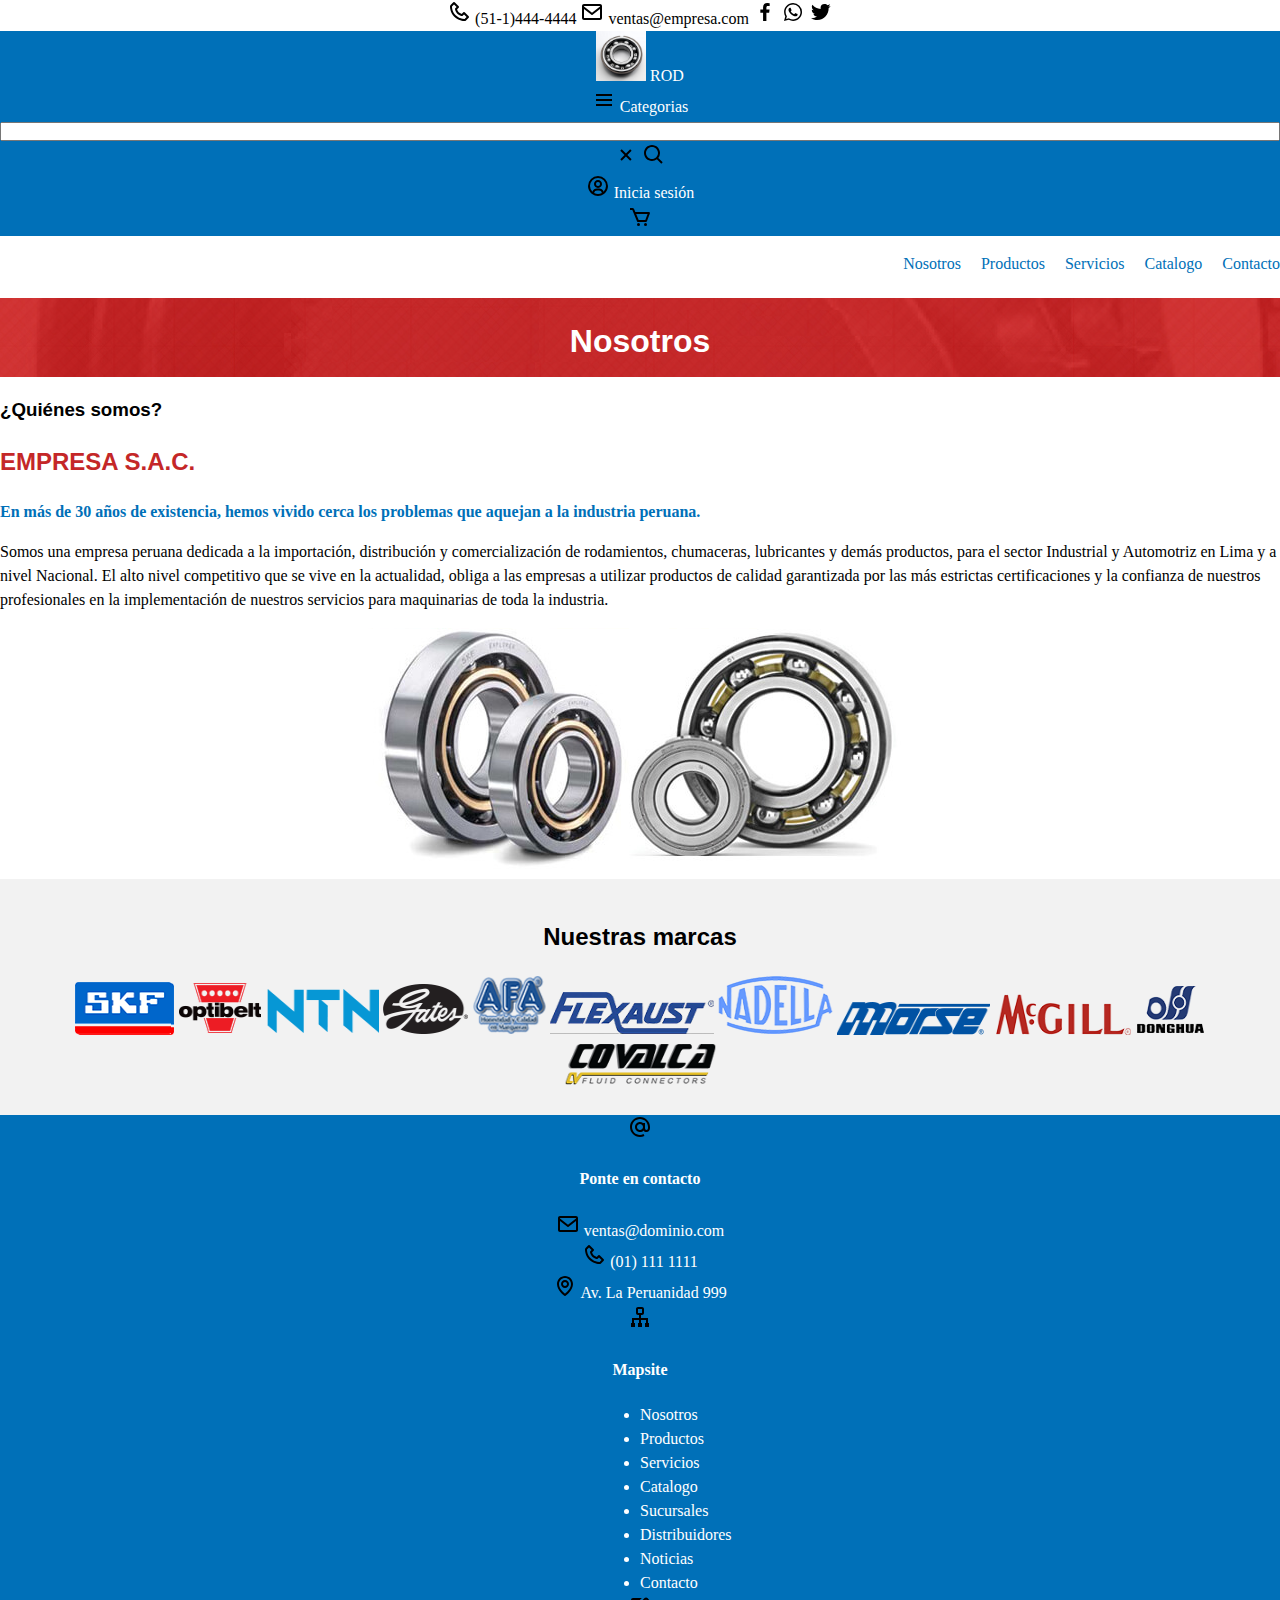
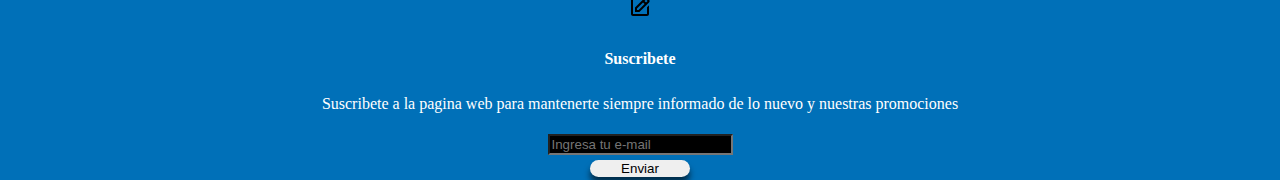
<file: nosotros.html>
<!DOCTYPE html>
<html lang="en">
<head>
    <meta charset="UTF-8">
    <meta name="viewport" content="width=device-width, initial-scale=1.0">
    <title>Document</title>
    <link href="https://cdn.jsdelivr.net/npm/bootstrap@5.0.2/dist/css/bootstrap.min.css" rel="stylesheet" integrity="sha384-EVSTQN3/azprG1Anm3QDgpJLIm9Nao0Yz1ztcQTwFspd3yD65VohhpuuCOmLASjC" crossorigin="anonymous">
    <link rel="stylesheet" href="css/style.css">
</head>
<body>

    <div class="container-fluid cont">

        <div class="row">
            <div class="col-sm-4"></div>
            <div class="col-sm-8 barra">
                <a href=""><img src="ico/phone1.svg" alt=""></a>
                <a href=""><span>(51-1)444-4444</span></a>
                <a href=""><img src="ico/mail1.svg" alt=""></a>
                <a href=""><span>ventas@empresa.com</span></a>
                <a href=""><img src="ico/facebook2.svg" alt=""></a>
                <a href=""><img src="ico/whatsapp1.svg" alt=""></a>
                <a href=""><img src="ico/twitter.svg" alt=""></a>
            </div>
        </div>
        
        <!-- BARRA DE BUSQUEDA -->
        <div class="row p-md-4 align-items-md-center barra-busqueda">
            <div class="col-md-1 logo">
                <a href="index.html"><img src="img/Rodamientos de bolas.png" alt=""></a>
                <span>ROD</span>
            </div>            
            <div class="col-md-2" ">
                <a class="text-decoration-none" href="#">
                    <img src="ico/menu.svg" alt="">
                    <span class="categoria">Categorias</span>
                </a>
            </div>
            <div class="col-md-6">
                <div class="d-flex flex-row">
                    <input class="rounded-pill busqueda" type="text" > 
                    <a href="">
                        <img src="ico/x.svg" alt="">
                    </a>
                    <a href="">
                        <img src="ico/lupa1.svg" alt="">
                    </a>
                </div>
            </div>
            <div class="col-md-2">
                <a class="text-decoration-none" href="#">
                    <img src="ico/user2.svg" alt="">
                    <span class="sesion">Inicia sesión</span>
                </a>
            </div>
            <div class="col-md-1">
                <a href="#">
                    <img src="ico/cart1.svg" alt="">
                </a>

            </div>
        </div>

        <!-- BARRA DE INFORMACION -->
        <div class="row">
            <div class="col-md-12" >
                <nav>
                    <ul class="cont-infor">
                        <li><a href="nosotros.html">Nosotros</a></li>
                        <li><a href="productos.html">Productos</a></li>
                        <li><a href="servicios.html">Servicios</a></li>
                        <li><a href="catalogos.html">Catalogo</a></li>
                        <li><a href="contacto.html">Contacto</a></li>
                    </ul>
                </nav>
            </div>
        </div>
        <div class="row pb-5 tit-content">
            <h1>Nosotros</h1>
        </div>        

         <!-- BARRA DE CONTENIDO -->
        <div class="row pt-2 ">
            <div class="col-md-6 col-sm-12 d-flex flex-column p-5 det-content-nos">
                    <h3>¿Quiénes somos?</h2>
                    <h2>EMPRESA S.A.C.</h2>    
                    <span>En más de 30 años de existencia, hemos vivido cerca los problemas que aquejan a la industria peruana.</span>
                    <p>Somos una empresa peruana dedicada a la importación, distribución y comercialización de rodamientos, chumaceras, lubricantes y demás productos, para el sector Industrial y Automotriz en Lima y a nivel Nacional.
                       El alto nivel competitivo que se vive en la actualidad, obliga a las empresas a utilizar productos de calidad garantizada por las más estrictas certificaciones y la confianza de nuestros profesionales en la implementación de nuestros servicios para maquinarias de toda la industria.
                    </p>
            </div>
            <div class="col-md-6 col-sm-12 d-flex flex-column p-5">
                <img src="png/Empresa2.png" alt="">
            </div>

        </div>

        <div class="row nos-mca">
            <h2>Nuestras <span>marcas</span></h2>
            <div>
                <img src="png/skf.png" alt="skf">
                <img src="png/optibelt.png" alt="">                
                <img src="png/ntn.png" alt="">
                <img src="png/gates.png" alt="">
                <img src="png/afa.png" alt="">
                <img src="png/flexaust.png" alt="">
                <img src="png/nadella.png" alt="">
                <img src="png/morse.png" alt="">
                <img src="png/mcgill.png" alt="">
                <img src="png/dongua.png" alt="">
                <img src="png/covalca.png" alt="">
            </div>
            

        </div>


        <div class="row contenedor-pie">

            <div class="col-md-1"></div>

            <div class="col-md-3">
                <div class="contacto-tit pt-4 ">
                    <div class="d-flex flex-row">
                        <img src="ico/arroba.svg" alt="">
                        <h4 class="ps-2 fw-bold">Ponte en contacto</h4>
                    </div>
                </div>
                
                <div class="contacto-det">
                    <div class="text-start pt-2 ps-2">
                        <img src="ico/mail1.svg" alt="">
                        <span class="ps-1">ventas@dominio.com</span>
                    </div>
                    <div class="text-start pt-2 ps-2">
                        <img src="ico/phone1.svg" alt="">
                        <span class="ps-1">(01) 111 1111</span>
                    </div>
                    <div class="text-start  pt-2 ps-2">
                        <img src="ico/map.svg" alt="">
                        <span class="ps-1">Av. La Peruanidad 999</span>
                    </div>
                </div>
            </div>


            <!-- BARRA DE PIE DE PAGINA -->
            <div class="col-md-4">
                <div class="mapsite-tit pt-4">
                    <div class="d-flex flex-row">
                        <img src="ico/sitemap.svg" alt="">                        
                        <h4 class="ps-2 fw-bold">Mapsite</h4>
                    </div>
                </div>
                <div class="row pb-4">
                    <div class="col-6">
                        <ul class="list-unstyled text-start ps-5 mapsite-det">
                            <li class="pt-2">
                                <a href="#">Nosotros</a>
                            </li>
                            <li class="pt-2">
                                <a href="productos.html">Productos</a>
                            </li>
                            <li class="pt-2">
                                <a href="servicios.html">Servicios</a>
                            </li>
                            <li class="pt-2">
                                <a href="catalogos.html">Catalogo</a>
                            </li>
                        </ul>    
                    </div>
                    <div class="col-6">
                        <ul class="list-unstyled text-start mapsite-det">
                            <li class="pt-2">
                                <a href="#">Sucursales</a>
                            </li>
                            <li class="pt-2">
                                <a href="#">Distribuidores</a>
                            </li>
                            <li class="pt-2">
                                <a href="#">Noticias</a>
                            </li>
                            <li class="pt-2">
                                <a href="contacto.html">Contacto</a>
                            </li>
                        </ul>
                    </div>
                </div>
            </div>

            <div class="col-md-3">
                <div class="suscribete-tit pt-4">
                    <div class="d-flex flex-row">
                        <img src="ico/edit.svg" alt="">                        
                        <h4 class="ps-2 fw-bold">Suscribete</h4>
                    </div>
                </div>

                <div class="pt-1 pb-4">
                    <p class="text-start ps-4">Suscribete a la pagina web para mantenerte siempre informado de lo nuevo y nuestras promociones
                    </p>
                    <div class="d-flex flex-column suscribete-ent";>
                        <input type="text" placeholder="Ingresa tu e-mail">
                        <div class="d-grid justify-content-end pt-2">
                            <button>Enviar</button>
                        </div>
                    </div>
                </div>
            </div>

            <div class="col-md-1"></div>

        </div>
        
        
    </div>

</body>
</html>
</file>
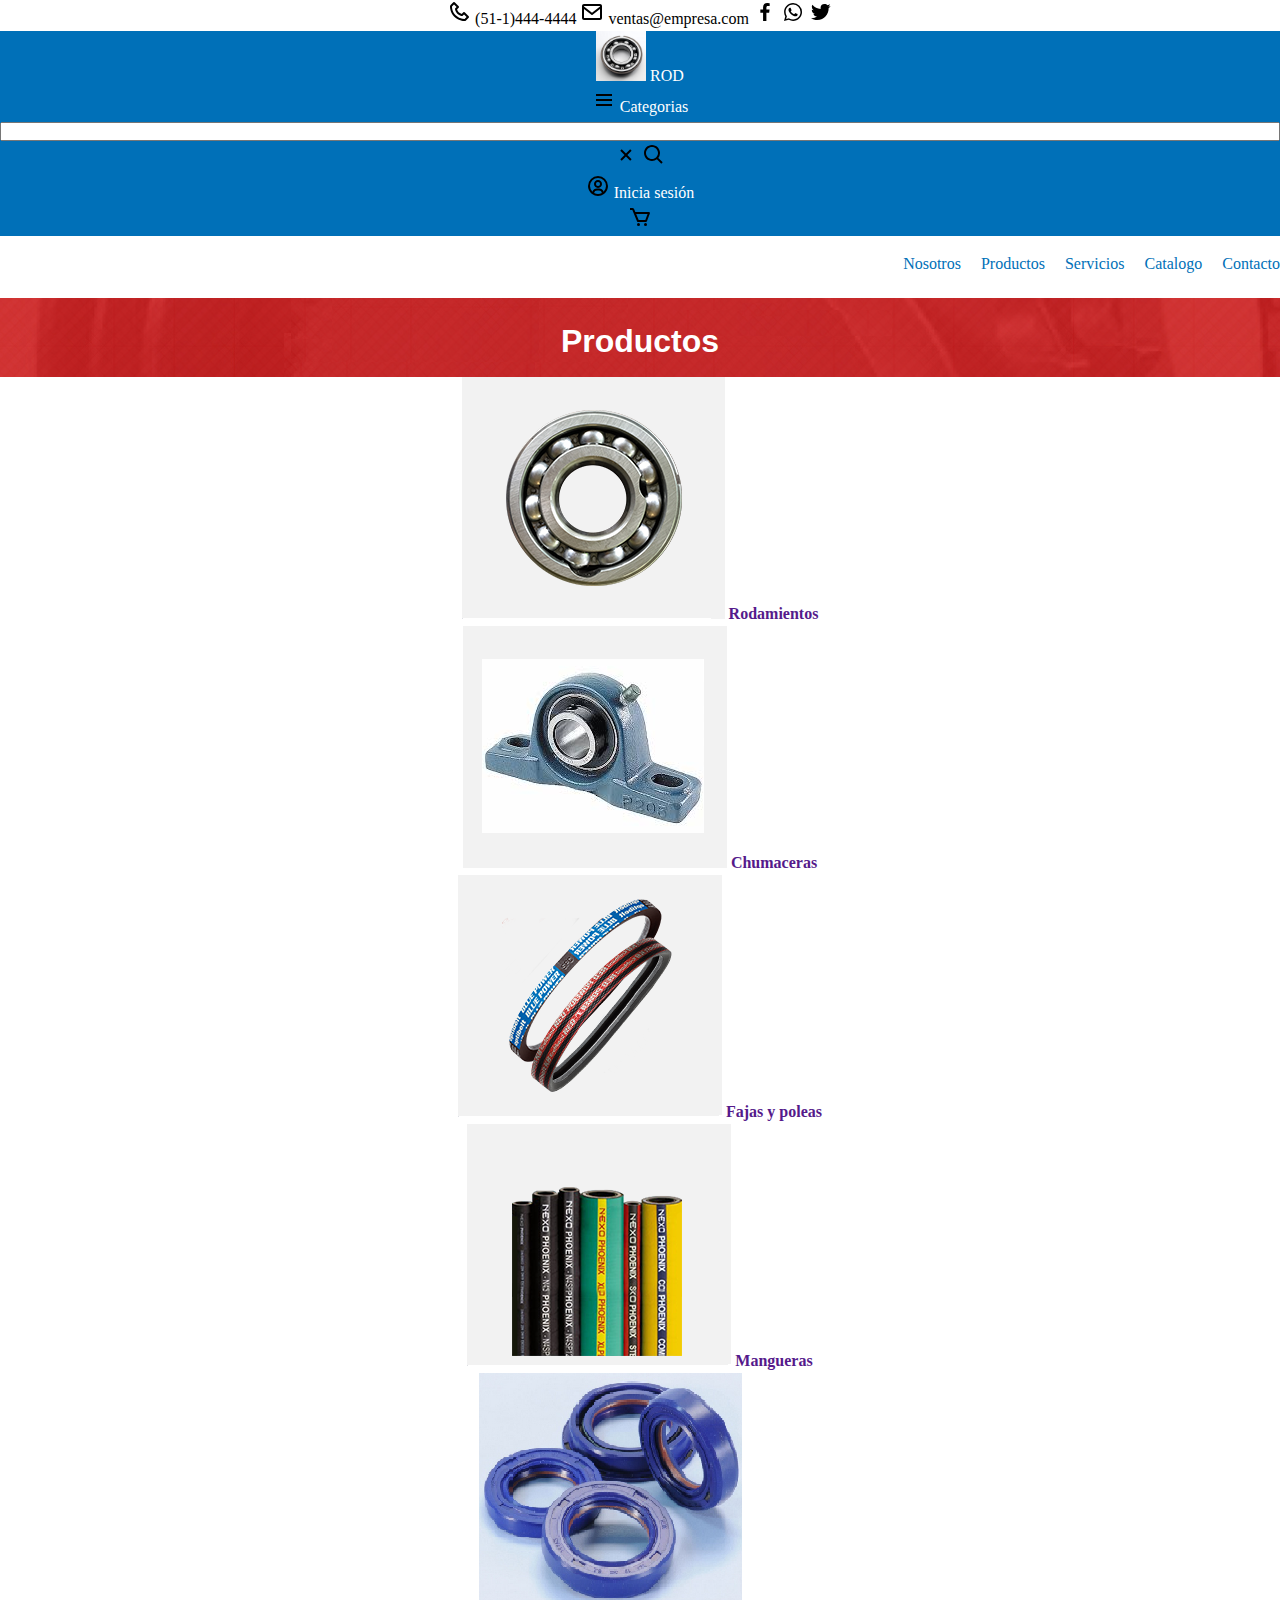
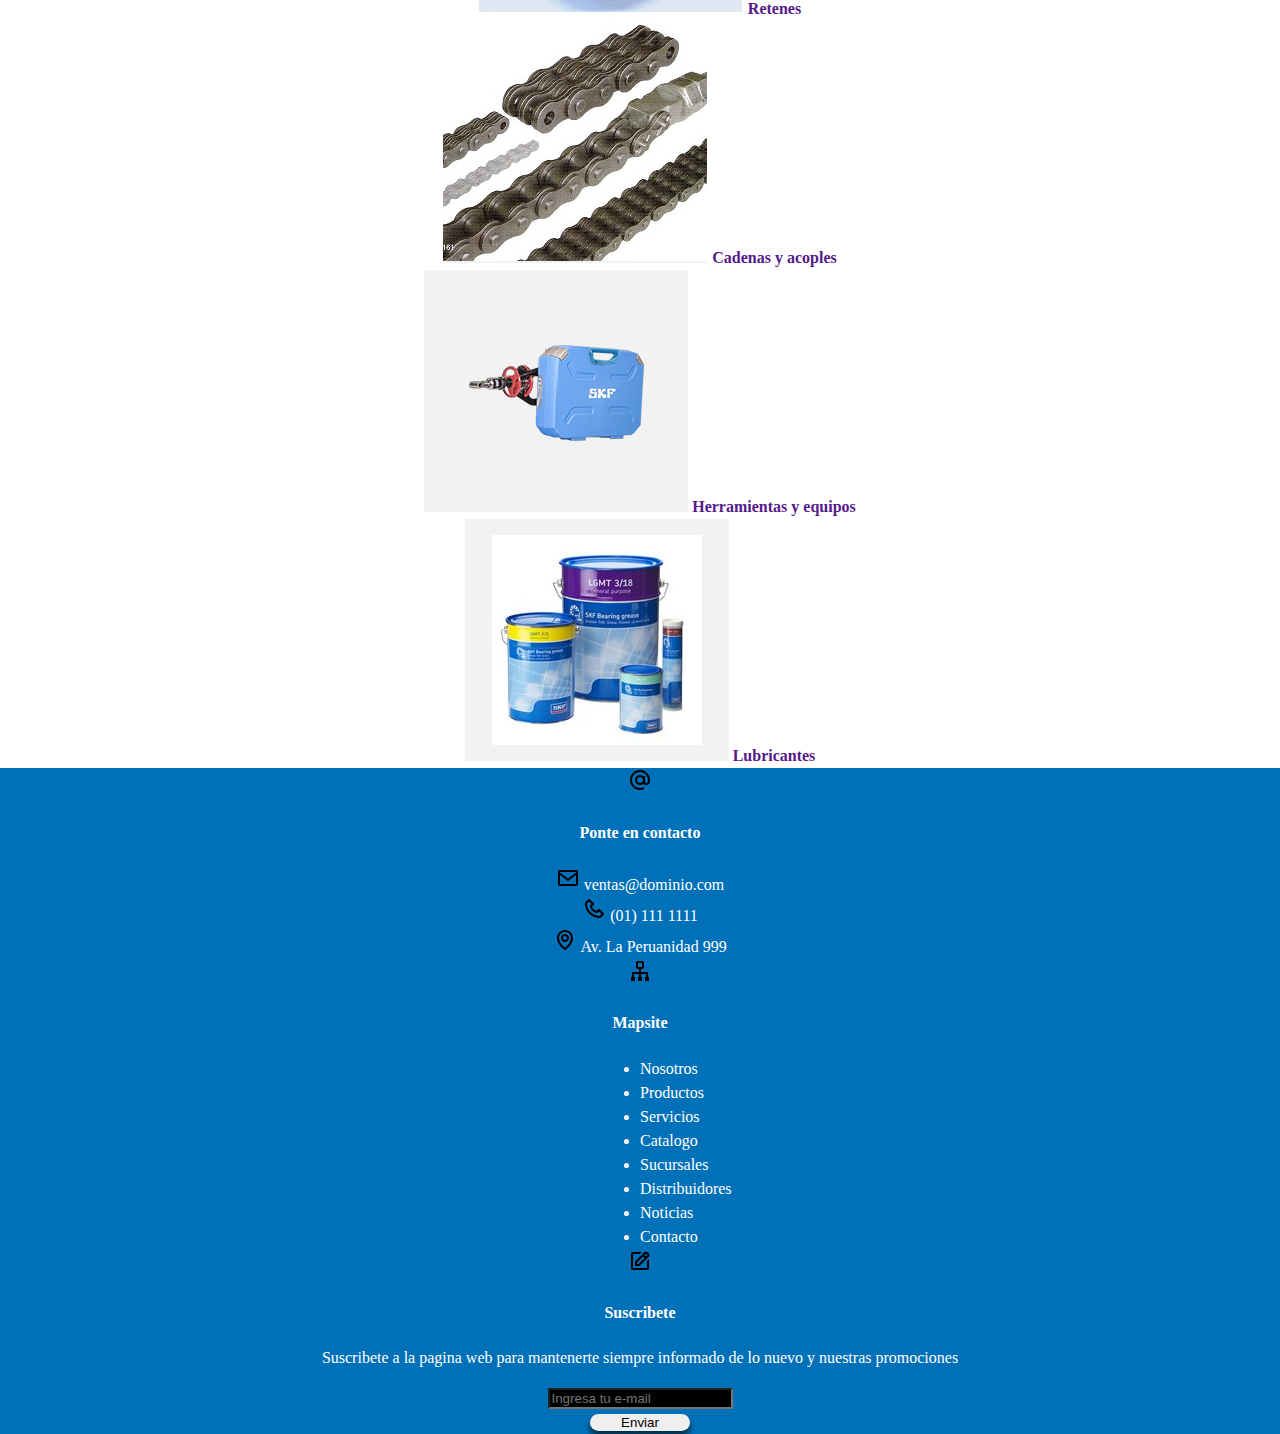
<file: productos.html>
<!DOCTYPE html>
<html lang="en">
<head>
    <meta charset="UTF-8">
    <meta name="viewport" content="width=device-width, initial-scale=1.0">
    <title>Document</title>
    <link href="https://cdn.jsdelivr.net/npm/bootstrap@5.0.2/dist/css/bootstrap.min.css" rel="stylesheet" integrity="sha384-EVSTQN3/azprG1Anm3QDgpJLIm9Nao0Yz1ztcQTwFspd3yD65VohhpuuCOmLASjC" crossorigin="anonymous">
    <link rel="stylesheet" href="css/style.css">
</head>
<body>

    <div class="container-fluid cont">

        <div class="row">
            <div class="col-sm-4"></div>
            <div class="col-sm-8 barra">
                <a href=""><img src="ico/phone1.svg" alt=""></a>
                <a href=""><span>(51-1)444-4444</span></a>
                <a href=""><img src="ico/mail1.svg" alt=""></a>
                <a href=""><span>ventas@empresa.com</span></a>
                <a href=""><img src="ico/facebook2.svg" alt=""></a>
                <a href=""><img src="ico/whatsapp1.svg" alt=""></a>
                <a href=""><img src="ico/twitter.svg" alt=""></a>
            </div>
        </div>
        
        <!-- BARRA DE BUSQUEDA -->
        <div class="row p-md-4 align-items-md-center barra-busqueda">
            <div class="col-md-1 logo">
                <a href="index.html"><img src="img/Rodamientos de bolas.png" alt=""></a>
                <span>ROD</span>
            </div>            
            <div class="col-md-2">
                <a class="text-decoration-none" href="#">
                    <img src="ico/menu.svg" alt="">
                    <span class="categoria">Categorias</span>
                </a>
            </div>
            <div class="col-md-6">
                <div class="d-flex flex-row">
                    <input class="rounded-pill busqueda" type="text" > 
                    <a href="">
                        <img src="ico/x.svg" alt="">
                    </a>
                    <a href="">
                        <img src="ico/lupa1.svg" alt="">
                    </a>
                </div>
            </div>
            <div class="col-md-2">
                <a class="text-decoration-none" href="#">
                    <img src="ico/user2.svg" alt="">
                    <span class="sesion">Inicia sesión</span>
                </a>
            </div>
            <div class="col-md-1">
                <a href="#">
                    <img src="ico/cart1.svg" alt="">
                </a>

            </div>
        </div>

        <!-- BARRA DE INFORMACION -->
        <div class="row">
            <div class="col-md-12" >
                <nav>
                    <ul class="cont-infor">
                        <li><a href="nosotros.html">Nosotros</a></li>
                        <li><a href="productos.html">Productos</a></li>
                        <li><a href="servicios.html">Servicios</a></li>
                        <li><a href="catalogos.html">Catalogo</a></li>
                        <li><a href="contacto.html">Contacto</a></li>
                    </ul>
                </nav>
            </div>
        </div>
        <div class="row pb-5 tit-content">
            <h1>Productos</h1>
        </div>        

         <!-- BARRA DE CONTENIDO -->
        <div class="row pt-5 det-content">
            <div class="col-md-3 col-sm-6 d-flex flex-column p-5">
                <img src="png/Rodamientos.png" alt="">
                <span>
                    <a href="">Rodamientos</a>
                </span>
            </div>
            <div class="col-md-3 col-sm-6 d-flex flex-column p-5">
                <img src="png/Chumacera.png" alt="">                
                <span>
                    <a href="">Chumaceras</a>
                </span> 
            </div>
            <div class="col-md-3 col-sm-6 d-flex flex-column p-5">
                <img src="png/FajasPoleas.png" alt="">
                <span>
                    <a href="">Fajas y poleas</a>
                </span>
            </div>
            <div class="col-md-3 col-sm-6 d-flex flex-column p-5">
                <img src="png/Mangueras.png" alt="">
                <span>
                     <a href="">Mangueras</a>
                </span>
            </div>
        </div>

        <div class="row pt-5 pb-5 det-content">
            <div class="col-md-3 col-sm-6 d-flex flex-column p-5">
                <img src="png/Retenes.png" alt="">
                <span>
                    <a href="">Retenes</a>
                </span>
            </div>
            <div class="col-md-3 col-sm-6 d-flex flex-column p-5">
                <img src="png/CadenasAcoples.png" alt="">
                <span>
                    <a href="">Cadenas y acoples</a>
                 </span>
            </div>            
            <div class="col-md-3 col-sm-6 d-flex flex-column p-5">
                <img src="png/HerramientasEquipos.png" alt="">
                <span>
                    <a href="">Herramientas y equipos</a>
                </span>
            </div>
            <div class="col-md-3 col-sm-6 d-flex flex-column p-5">
                <img src="png/Lubricacion.png" alt="">
                <span>
                    <a href="">Lubricantes</a>
                </span>
            </div>
        </div>


        <div class="row contenedor-pie">

            <div class="col-md-1"></div>

            <div class="col-md-3">
                <div class="contacto-tit pt-4 ">
                    <div class="d-flex flex-row">
                        <img src="ico/arroba.svg" alt="">
                        <h4 class="ps-2 fw-bold">Ponte en contacto</h4>
                    </div>
                </div>
                
                <div class="contacto-det">
                    <div class="text-start pt-2 ps-2">
                        <img src="ico/mail1.svg" alt="">
                        <span class="ps-1">ventas@dominio.com</span>
                    </div>
                    <div class="text-start pt-2 ps-2">
                        <img src="ico/phone1.svg" alt="">
                        <span class="ps-1">(01) 111 1111</span>
                    </div>
                    <div class="text-start  pt-2 ps-2">
                        <img src="ico/map.svg" alt="">
                        <span class="ps-1">Av. La Peruanidad 999</span>
                    </div>
                </div>
            </div>

            <!-- BARRA DE PIE DE PAGINA -->
            <div class="col-md-4">
                <div class="mapsite-tit pt-4">
                    <div class="d-flex flex-row">
                        <img src="ico/sitemap.svg" alt="">                        
                        <h4 class="ps-2 fw-bold">Mapsite</h4>
                    </div>
                </div>
                <div class="row pb-4">
                    <div class="col-6">
                        <ul class="list-unstyled text-start ps-5 mapsite-det">
                            <li class="pt-2">
                                <a href="#">Nosotros</a>
                            </li>
                            <li class="pt-2">
                                <a href="productos.html">Productos</a>
                            </li>
                            <li class="pt-2">
                                <a href="servicios.html">Servicios</a>
                            </li>
                            <li class="pt-2">
                                <a href="catalogos.html">Catalogo</a>
                            </li>
                        </ul>    
                    </div>
                    <div class="col-6">
                        <ul class="list-unstyled text-start mapsite-det">
                            <li class="pt-2">
                                <a href="#">Sucursales</a>
                            </li>
                            <li class="pt-2">
                                <a href="#">Distribuidores</a>
                            </li>
                            <li class="pt-2">
                                <a href="#">Noticias</a>
                            </li>
                            <li class="pt-2">
                                <a href="contacto.html">Contacto</a>
                            </li>
                        </ul>
                    </div>
                </div>
            </div>

            <div class="col-md-3">
                <div class="suscribete-tit pt-4">
                    <div class="d-flex flex-row">
                        <img src="ico/edit.svg" alt="">                        
                        <h4 class="ps-2 fw-bold">Suscribete</h4>
                    </div>
                </div>

                <div class="pt-1 pb-4">
                    <p class="text-start ps-4">Suscribete a la pagina web para mantenerte siempre informado de lo nuevo y nuestras promociones
                    </p>
                    <div class="d-flex flex-column suscribete-ent";>
                        <input type="text" placeholder="Ingresa tu e-mail">
                        <div class="d-grid justify-content-end pt-2">
                            <button>Enviar</button>
                        </div>
                    </div>
                </div>
            </div>

            <div class="col-md-1"></div>

        </div>
        
        
    </div>
</body>
</html>
</file>
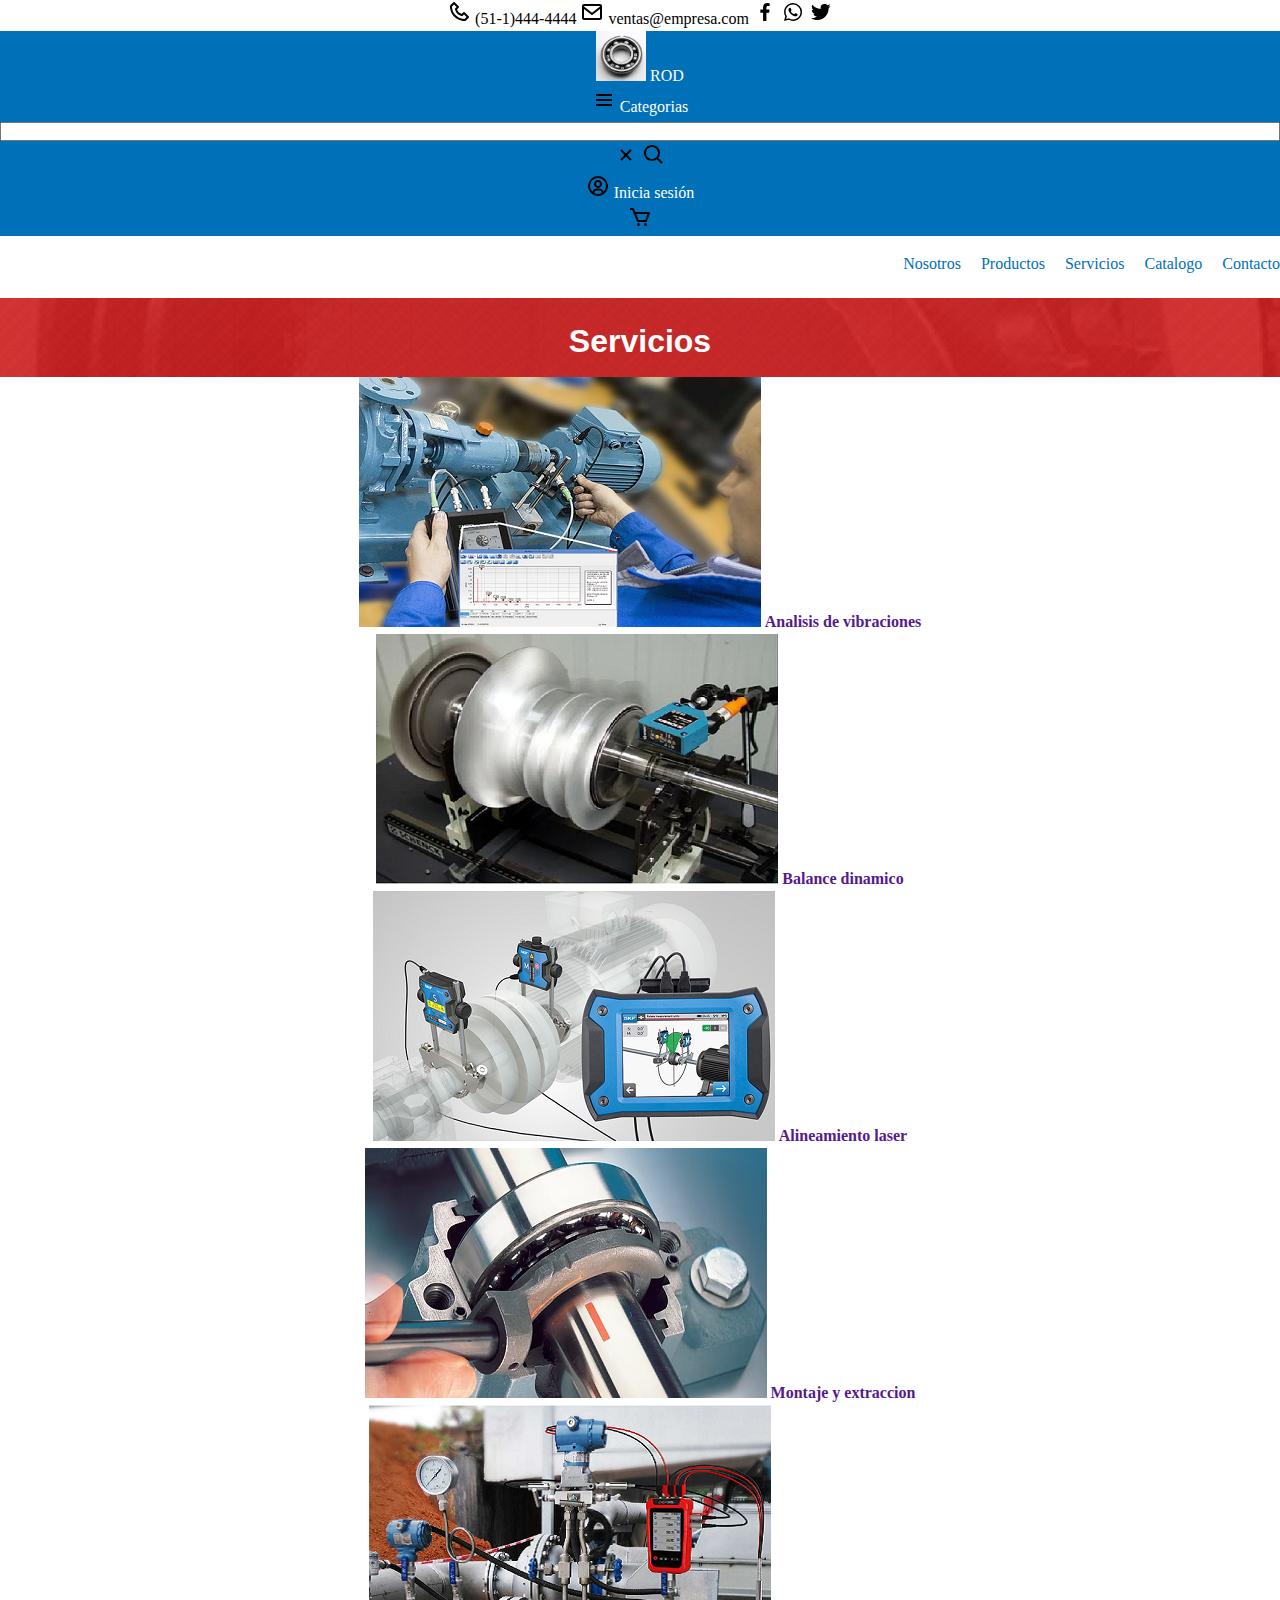
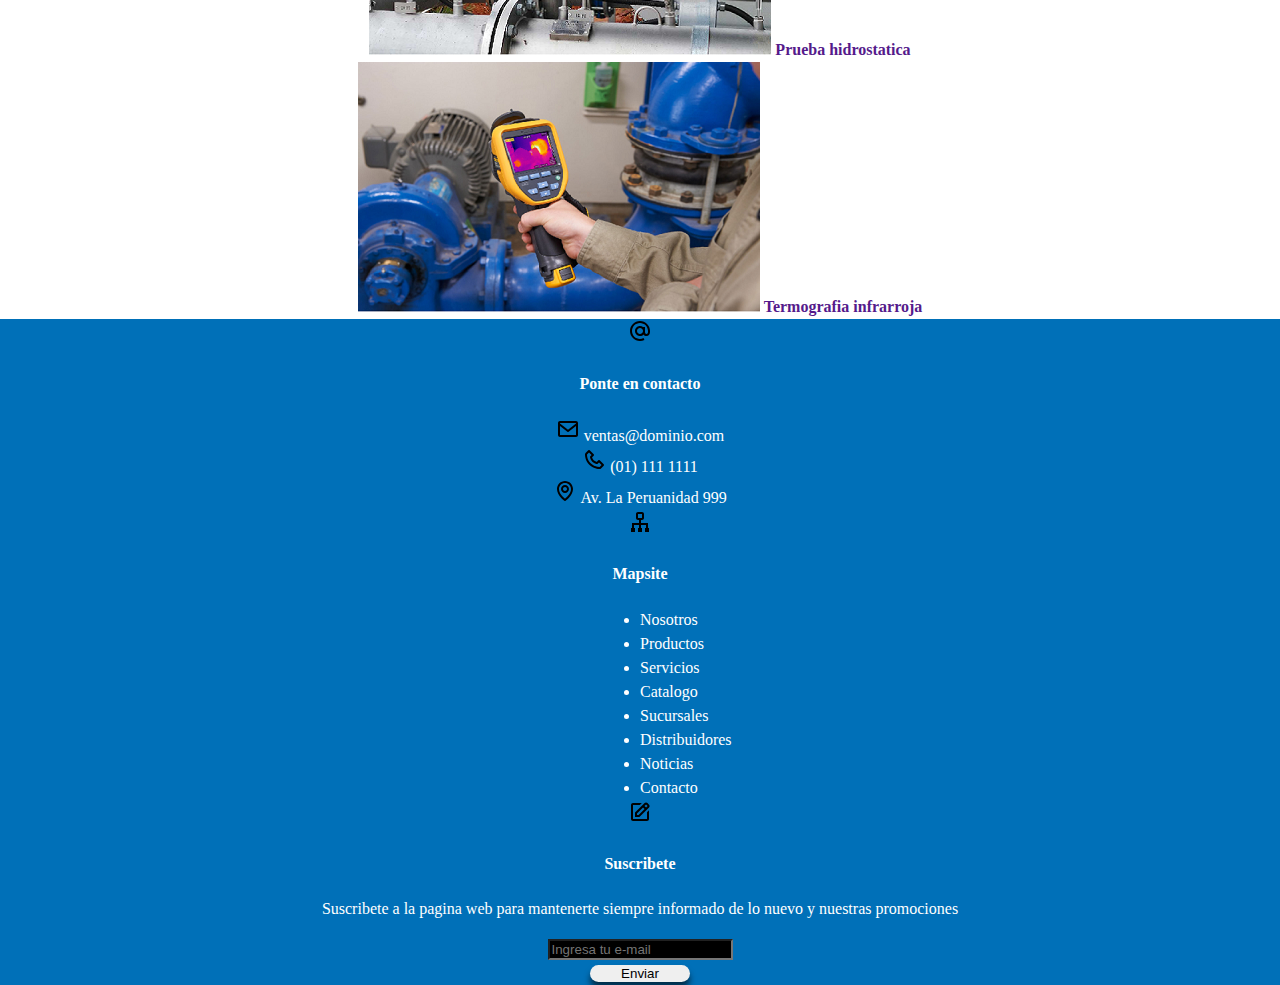
<file: servicios.html>
<!DOCTYPE html>
<html lang="en">
<head>
    <meta charset="UTF-8">
    <meta name="viewport" content="width=device-width, initial-scale=1.0">
    <title>Document</title>
    <link href="https://cdn.jsdelivr.net/npm/bootstrap@5.0.2/dist/css/bootstrap.min.css" rel="stylesheet" integrity="sha384-EVSTQN3/azprG1Anm3QDgpJLIm9Nao0Yz1ztcQTwFspd3yD65VohhpuuCOmLASjC" crossorigin="anonymous">
    <link rel="stylesheet" href="css/style.css">
</head>
<body>

    <div class="container-fluid cont">

        <div class="row">
            <div class="col-sm-4"></div>
            <div class="col-sm-8 barra">
                <a href=""><img src="ico/phone1.svg" alt=""></a>
                <a href=""><span>(51-1)444-4444</span></a>
                <a href=""><img src="ico/mail1.svg" alt=""></a>
                <a href=""><span>ventas@empresa.com</span></a>
                <a href=""><img src="ico/facebook2.svg" alt=""></a>
                <a href=""><img src="ico/whatsapp1.svg" alt=""></a>
                <a href=""><img src="ico/twitter.svg" alt=""></a>
            </div>
        </div>
        
        <!-- BARRA DE BUSQUEDA -->
        <div class="row p-md-4 align-items-md-center barra-busqueda">
            <div class="col-md-1 logo">
                <a href="index.html"><img src="img/Rodamientos de bolas.png" alt=""></a>
                <span>ROD</span>
            </div>            
            <div class="col-md-2">
                <a class="text-decoration-none" href="#">
                    <img src="ico/menu.svg" alt="">
                    <span class="categoria">Categorias</span>
                </a>
            </div>
            <div class="col-md-6">
                <div class="d-flex flex-row">
                    <input class="rounded-pill busqueda" type="text" > 
                    <a href="">
                        <img src="ico/x.svg" alt="">
                    </a>
                    <a href="">
                        <img src="ico/lupa1.svg" alt="">
                    </a>
                </div>
            </div>
            <div class="col-md-2">
                <a class="text-decoration-none" href="#">
                    <img src="ico/user2.svg" alt="">
                    <span class="sesion">Inicia sesión</span>
                </a>
            </div>
            <div class="col-md-1">
                <a href="#">
                    <img src="ico/cart1.svg" alt="">
                </a>

            </div>
        </div>

        <!-- BARRA DE INFORMACION -->
        <div class="row">
            <div class="col-md-12" >
                <nav>
                    <ul class="cont-infor">
                        <li><a href="nosotros.html">Nosotros</a></li>
                        <li><a href="productos.html">Productos</a></li>
                        <li><a href="servicios.html">Servicios</a></li>
                        <li><a href="catalogos.html">Catalogo</a></li>
                        <li><a href="contacto.html">Contacto</a></li>
                    </ul>
                </nav>
            </div>
        </div>
        <div class="row pb-5 tit-content">
            <h1>Servicios</h1>
        </div>        

         <!-- BARRA DE CONTENIDO -->
        <div class="row pt-5 det-content">
            <div class="col-md-4 col-sm-6 d-flex flex-column p-5">
                <img src="img/servicios/Analisis de vibraciones.png" alt="">
                <span>
                    <a href="">Analisis de vibraciones</a>
                </span>
            </div>
            <div class="col-md-4 col-sm-6 d-flex flex-column p-5">
                <img src="img/servicios/Balance dinamico.png" alt="">
                <span>
                    <a href="">Balance dinamico</a>
                </span> 
            </div>
            <div class="col-md-4 col-sm-6 d-flex flex-column p-5">
                <img src="img/servicios/Alineamiento laser.png" alt="">
                <span>
                    <a href="">Alineamiento laser</a>
                </span>
            </div>

            <div class="col-md-4 col-sm-6 d-flex flex-column p-5">
                <img src="img/servicios/Extraccion.png" alt="">
                <span>
                    <a href="">Montaje y extraccion</a>
                </span>
            </div>
            <div class="col-md-4 col-sm-6 d-flex flex-column p-5">
                <img src="img/servicios/Prueba hidrostatica.png" alt="">
                <span>
                    <a href="">Prueba hidrostatica</a>
                 </span>
            </div>            
            <div class="col-md-4 col-sm-6 d-flex flex-column p-5">
                <img src="img/servicios/Termografia.png" alt="">
                <span>
                    <a href="">Termografia infrarroja</a>
                </span>
            </div>

        </div>

        <div class="row contenedor-pie">

            <div class="col-md-1"></div>

            <div class="col-md-3">
                <div class="contacto-tit pt-4 ">
                    <div class="d-flex flex-row">
                        <img src="ico/arroba.svg" alt="">
                        <h4 class="ps-2 fw-bold">Ponte en contacto</h4>
                    </div>
                </div>
                
                <div class="contacto-det">
                    <div class="text-start pt-2 ps-2">
                        <img src="ico/mail1.svg" alt="">
                        <span class="ps-1">ventas@dominio.com</span>
                    </div>
                    <div class="text-start pt-2 ps-2">
                        <img src="ico/phone1.svg" alt="">
                        <span class="ps-1">(01) 111 1111</span>
                    </div>
                    <div class="text-start  pt-2 ps-2">
                        <img src="ico/map.svg" alt="">
                        <span class="ps-1">Av. La Peruanidad 999</span>
                    </div>
                </div>
            </div>

            <!-- BARRA DE PIE DE PAGINA -->
            <div class="col-md-4">
                <div class="mapsite-tit pt-4">
                    <div class="d-flex flex-row">
                        <img src="ico/sitemap.svg" alt="">                        
                        <h4 class="ps-2 fw-bold">Mapsite</h4>
                    </div>
                </div>

                <div class="row pb-4">
                    <div class="col-6">
                        <ul class="list-unstyled text-start ps-5 mapsite-det">
                            <li class="pt-2">
                                <a href="#">Nosotros</a>
                            </li>
                            <li class="pt-2">
                                <a href="productos.html">Productos</a>
                            </li>
                            <li class="pt-2">
                                <a href="servicios.html">Servicios</a>
                            </li>
                            <li class="pt-2">
                                <a href="catalogos.html">Catalogo</a>
                            </li>
                        </ul>    
                    </div>
                    <div class="col-6">
                        <ul class="list-unstyled text-start mapsite-det">
                            <li class="pt-2">
                                <a href="#">Sucursales</a>
                            </li>
                            <li class="pt-2">
                                <a href="#">Distribuidores</a>
                            </li>
                            <li class="pt-2">
                                <a href="#">Noticias</a>
                            </li>
                            <li class="pt-2">
                                <a href="contacto.html">Contacto</a>
                            </li>
                        </ul>
                    </div>
                </div>
            </div>

            <div class="col-md-3">
                <div class="suscribete-tit pt-4">
                    <div class="d-flex flex-row">
                        <img src="ico/edit.svg" alt="">                        
                        <h4 class="ps-2 fw-bold">Suscribete</h4>
                    </div>
                </div>

                <div class="pt-1 pb-4">
                    <p class="text-start ps-4">Suscribete a la pagina web para mantenerte siempre informado de lo nuevo y nuestras promociones
                    </p>
                    <div class="d-flex flex-column suscribete-ent";>
                        <input type="text" placeholder="Ingresa tu e-mail">
                        <div class="d-grid justify-content-end pt-2">
                            <button>Enviar</button>
                        </div>
                    </div>
                </div>
            </div>

            <div class="col-md-1"></div>

        </div>
        
        
    </div>
</body>
</html>
</file>
<file: css/style.css>
:root {
  --primary: rgba(0, 112, 184, 1);
  --darkPrimary: dodgerblue;
  --secondary: rgba(196, 39, 40, 1);
  --darkSecondary: royalblue;
  --aviso: #fad6a5;
  --white: #fff;
  --black: #000;
  --red: red;
  --plomo: #f2f2f2;
  --primaryFont: "Roboto", sans-serif;
  --secondFont: "Staatliches", cursive;
}

html {
  box-sizing: border-box;
  font-size: 62.5%;
}

*,
*::before,
*::after {
  box-sizing: inherit;
}

body {
  background-color: var(--primary);
  font-size: 1.6rem;
  line-height: 1.5;
  padding: 0;
  margin: 0;
  width: 100%;
  overflow-x: hidden;
}

a {
  text-decoration: none;
}

h1,
h2,
h3 {
  font-family: var(--primaryFont);
  color: var(--secondary);
}

.barra a {
  color: var(--black);
}

.overlay {
  width: 100%;
  height: 100vmax;
  background-color: rgba(0, 0, 0, 0.5);
  position: absolute;
  display: none;
  top: 0;
  left: 0;
}

.overlay--is-active {
  display: block;
}

.menu {
  color: white;
  background-color: #080325;
  background-color: var(--white);
  top: 0;
  width: 350px;
  height: 100vh;
  position: absolute;
  right: -350px;
  z-index: 100;
  transition: right 0.5s ease-in-out;
}

.menu--is-open {
  right: 0px;
}

.compras {
  color: var(--black);
  display: flex;
  justify-content: space-between;
  padding: 1rem 2rem;
  border-bottom: solid 0.1rem;
}
.compras span {
  font-weight: bold;
}
.compras a {
  color: var(--black);
}

.cont-msg {
  background-color: var(--aviso);
  margin: 0 2rem;
  padding: 1rem 3rem;
  display: none;
}

.cont {
  background-color: var(--white);
}

.cont-fil {
  margin-top: 1rem;
}
.cont-fil :first-child {
  margin-bottom: 5rem;
}

.cont-dsct {
  width: 80%;
}

.cont-dsct:hover {
  transform: scale(1.1);
}

.cont-infor {
  display: flex;
  justify-content: flex-end;
  gap: 2rem;
}
.cont-infor li {
  list-style: none;
}
.cont-infor a {
  color: var(--primary);
}

.cont-itm-det {
  display: none;
}

.precio {
  color: var(--red);
  font-weight: bold;
}

.itm-det a {
  text-decoration: none;
  color: var(--black);
}

.itm-det h6, div {
  text-align: center;
}

.busqueda {
  width: 100%;
  padding: 0 1rem;
}

.logo,
.categoria,
.sesion {
  color: var(--white);
}

.logo img {
  width: 5rem;
  height: 5rem;
}

.carrito {
  width: 18rem;
  background-color: var(--primary);
  color: var(--white);
  border: 0;
  padding: 1rem;
  font-weight: bold;
}

.contacto-tit {
  width: 24rem;
  margin: 0 auto;
}

.barra-busqueda,
.contenedor-pie {
  color: var(--white);
  background-color: var(--primary);
}

#car-btn {
  display: none;
  background-color: red;
  color: white;
  padding: 0 0.5rem;
  border-radius: 50%;
  font-size: 1.5rem;
}

.car-msg {
  color: var(--red);
  padding-left: 5rem;
}

.contacto-det {
  width: 20rem;
  margin: 0 auto;
}

.mapsite-tit {
  width: 7rem;
  margin: 0 auto;
}

.mapsite-det {
  width: 8rem;
  margin: 0 auto;
}
.mapsite-det a {
  color: var(--white);
}

.suscribete-ent input {
  background-color: var(--black);
  color: var(--white);
}
.suscribete-ent button {
  width: 10rem;
  border-radius: 10px;
  border: 1rem;
  box-shadow: 0 6px 6px rgba(0, 0, 0, 0.6);
}

.tit-content {
  height: 8rem;
  background-color: var(--secondary);
  background-image: url(../png/Informacion.png);
}
.tit-content h1 {
  color: var(--white);
  padding-top: 2rem;
}

.det-content span {
  font-weight: bold;
  padding-top: 1rem;
}
.det-content form:hover,
.det-content img:hover {
  cursor: pointer;
  transition: background-color 0.5s;
  box-shadow: 5px 5px 2px;
  box-shadow: 5px 5px 10px;
  box-shadow: 5px 5px 40px;
}

.itm-imagen {
  width: 25rem;
  padding: 1rem;
}

.itm-detalle {
  display: flex;
  flex-direction: column;
  align-items: flex-start;
}
.itm-detalle h2 {
  color: var(--black);
}
.itm-detalle span {
  font-size: 2rem;
  color: var(--red);
}
.itm-detalle h5 {
  font-weight: bold;
  font-size: 1.5rem;
}

#itm-cod {
  font-size: 1.7rem;
  font-weight: bold;
}

.itm-cant {
  display: flex;
}
.itm-cant input {
  width: 5rem;
}
.itm-cant input {
  text-align: center;
}

.itm-carbtn {
  background-color: var(--secondary);
  color: var(--white);
  padding: 0 2rem;
  width: 20rem;
}

.itm-lista,
.itm-datos {
  display: flex;
  align-items: center;
}
.itm-lista p,
.itm-datos p {
  padding-left: 0.5rem;
}

.itm-lista {
  width: 100%;
  height: 4rem;
  margin-bottom: 2rem;
  padding-top: 2rem;
  padding-bottom: 3rem;
  border-bottom-style: solid;
  border-bottom-width: 0.1rem;
  gap: 2rem;
}
.itm-lista a {
  text-decoration: none;
  color: var(--black);
}

.form-contac {
  display: flex;
  flex-direction: column;
  padding: 0 4rem;
  gap: 0.5rem;
}
.form-contac label {
  text-align: left;
}
.form-contac textarea {
  height: 12rem;
}
.form-contac button {
  margin-bottom: 1rem;
  background-color: var(--primary);
  color: var(--white);
  text-transform: uppercase;
}

.compras-det {
  height: 100vh;
  padding: 1rem;
  display: flex;
  flex-direction: column;
  justify-content: space-between;
}

.compras-detcom {
  height: 7rem;
  gap: 4rem;
  display: flex;
  color: var(--black);
  border-bottom: solid 0.1rem rgba(0, 0, 0, 0.1);
}
.compras-detcom img {
  width: 6.5rem;
  height: 6.5rem;
}
.compras-detcom p {
  font-weight: bold;
  padding-top: 0.5rem;
}
.compras-detcom span {
  color: var(--red);
  font-weight: bold;
}

.compras-detcom-tmp {
  display: none;
}

.compras-dettot {
  margin-bottom: 5rem;
  border-top: solid 0.1rem rgba(0, 0, 0, 0.1);
  gap: 1rem;
  display: flex;
  flex-direction: column;
  font-weight: bold;
  font-size: 2rem;
}
.compras-dettot p {
  color: var(--black);
}
.compras-dettot span {
  color: var(--red);
}
.compras-dettot div {
  display: flex;
  justify-content: space-between;
}
.compras-dettot button {
  height: 4rem;
  text-transform: uppercase;
  border: 0;
}

.compras-dettot-fin {
  background-color: var(--red);
  color: var(--white);
}

.com-pre {
  display: flex;
}
.com-pre span {
  padding-top: 0.5rem;
  padding-left: 0.5rem;
}

.det-content-nos {
  text-align: left;
  gap: 1rem;
}
.det-content-nos h3 {
  color: var(--black);
}
.det-content-nos h2 {
  font-weight: bold;
}
.det-content-nos span {
  font-weight: bold;
  color: var(--primary);
}

.nos-mca {
  gap: 1rem;
  padding: 2rem;
  background-color: var(--plomo);
}
.nos-mca h2 {
  color: var(--black);
  font-weight: bold;
}
.nos-mca img {
  gap: 1rem;
}/*# sourceMappingURL=style.css.map */
</file>
